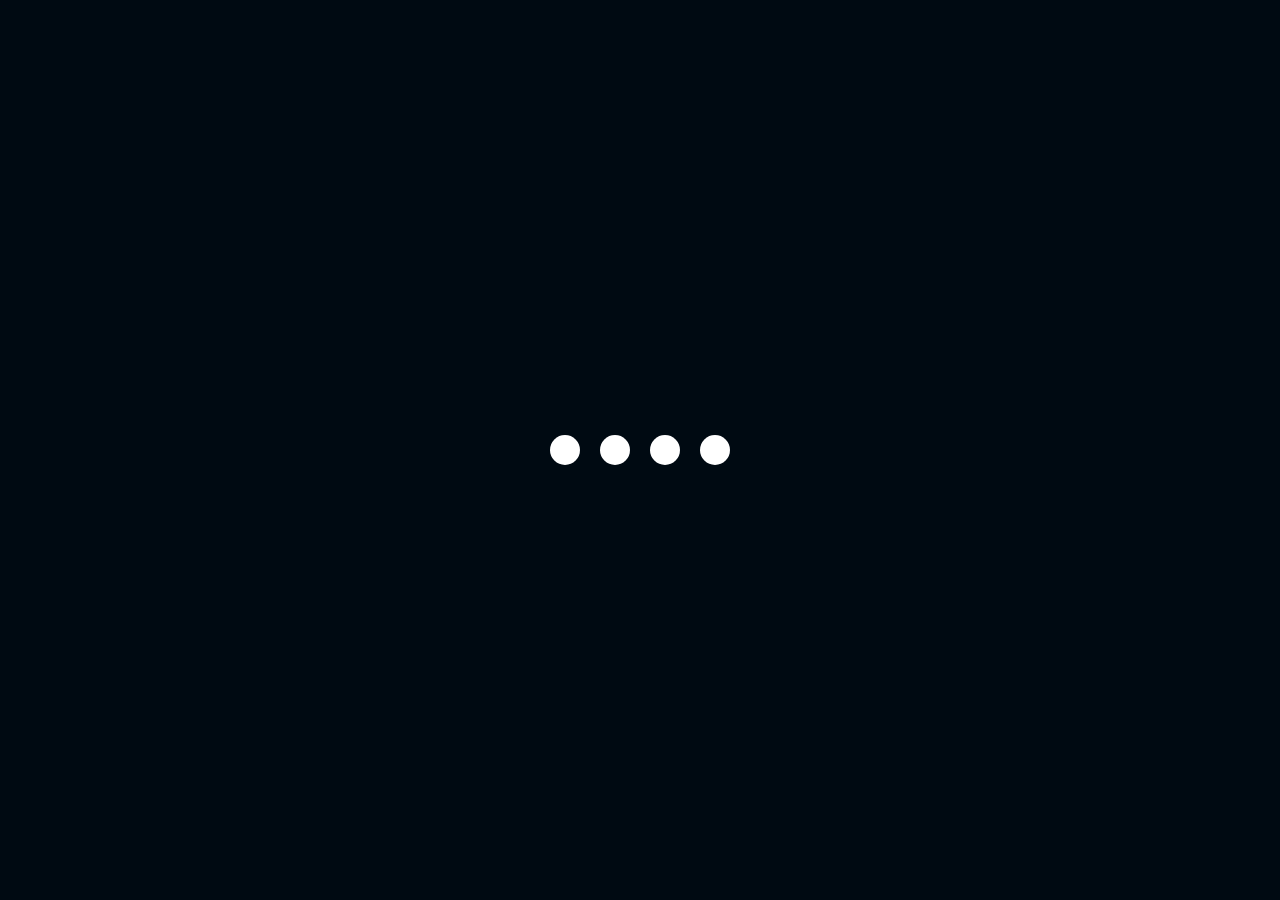
<file: 02.Loading Animation/index.html>
<html lang="en">
  <head>
    <meta charset="UTF-8" />
    <meta name="viewport" content="width=device-width, initial-scale=1.0" />
    <title>Loading Animation</title>
    <link rel="stylesheet" href="styles.css" />
  </head>
  <body>
    <section class="wrapper">
      <div class="loader">
        <div class="loading one"></div>
        <div class="loading two"></div>
        <div class="loading three"></div>
        <div class="loading four"></div>
      </div>
    </section>
  </body>
</html>
</file>
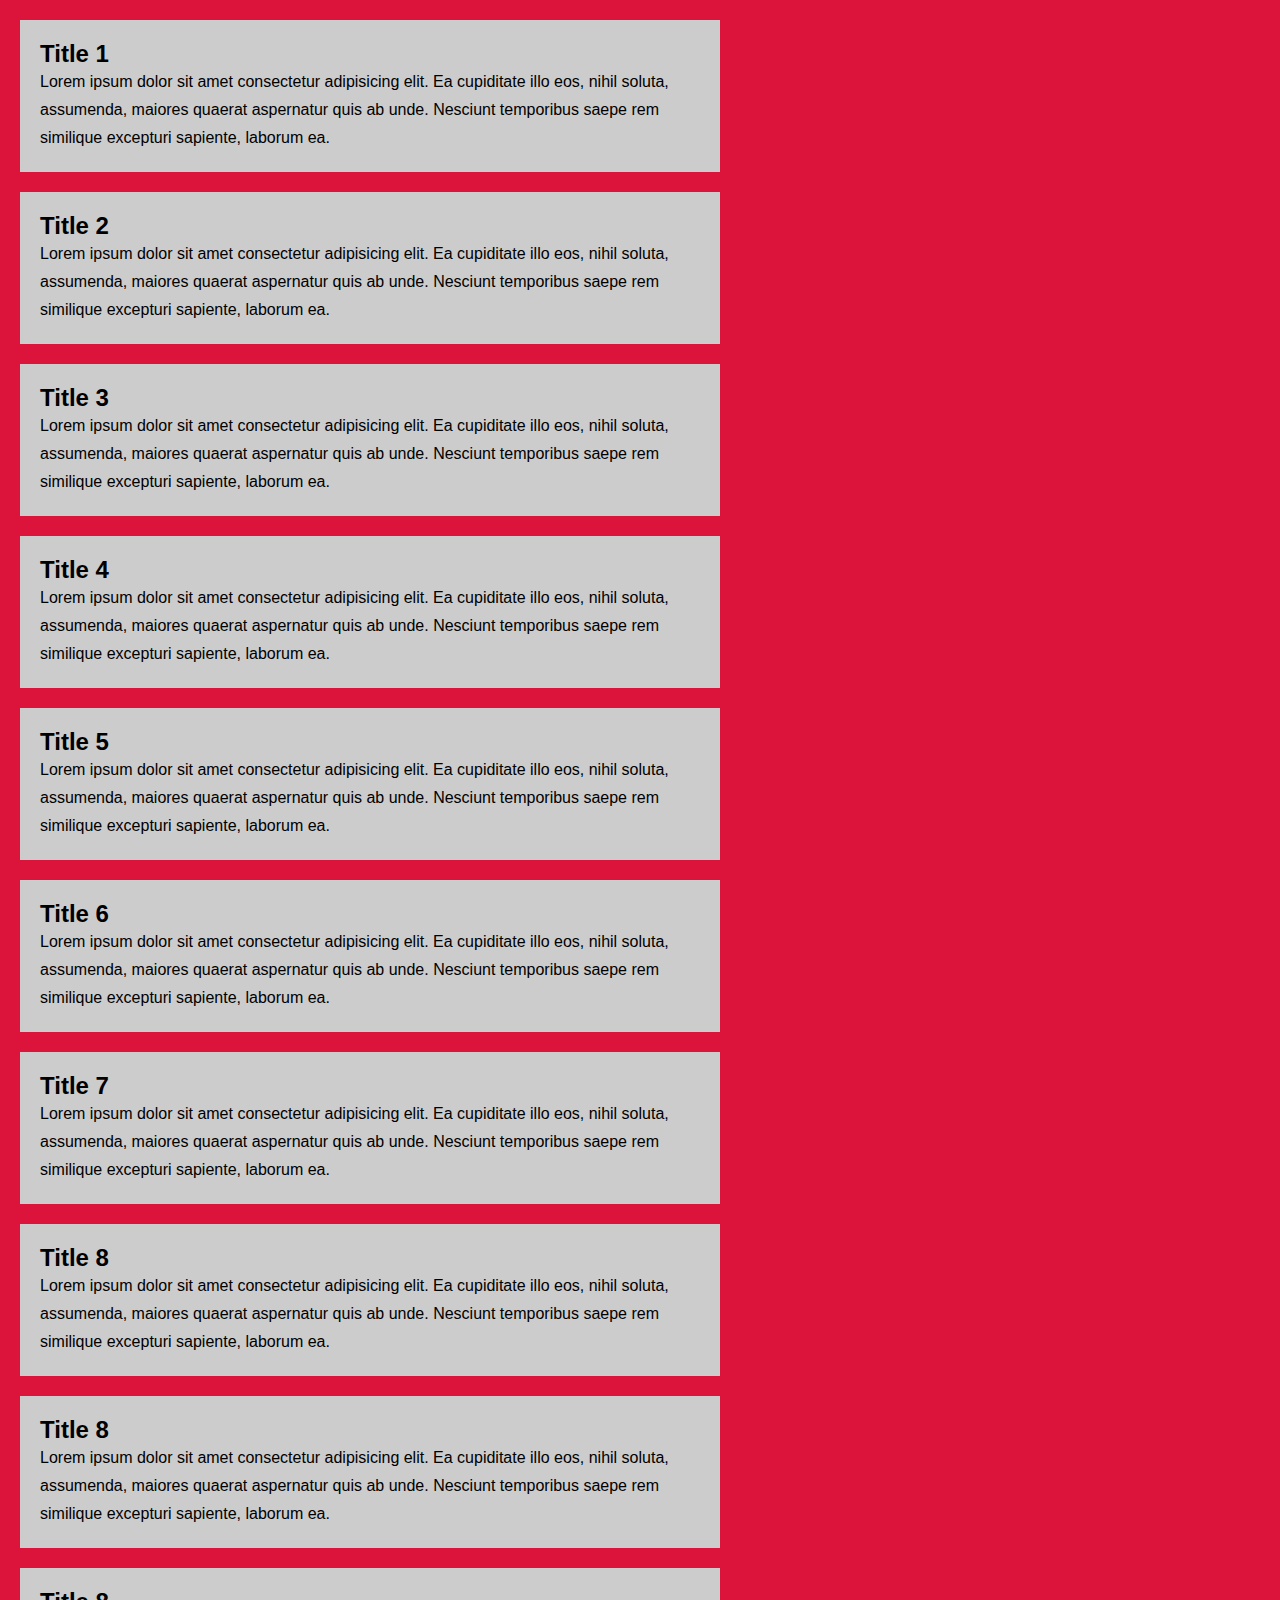
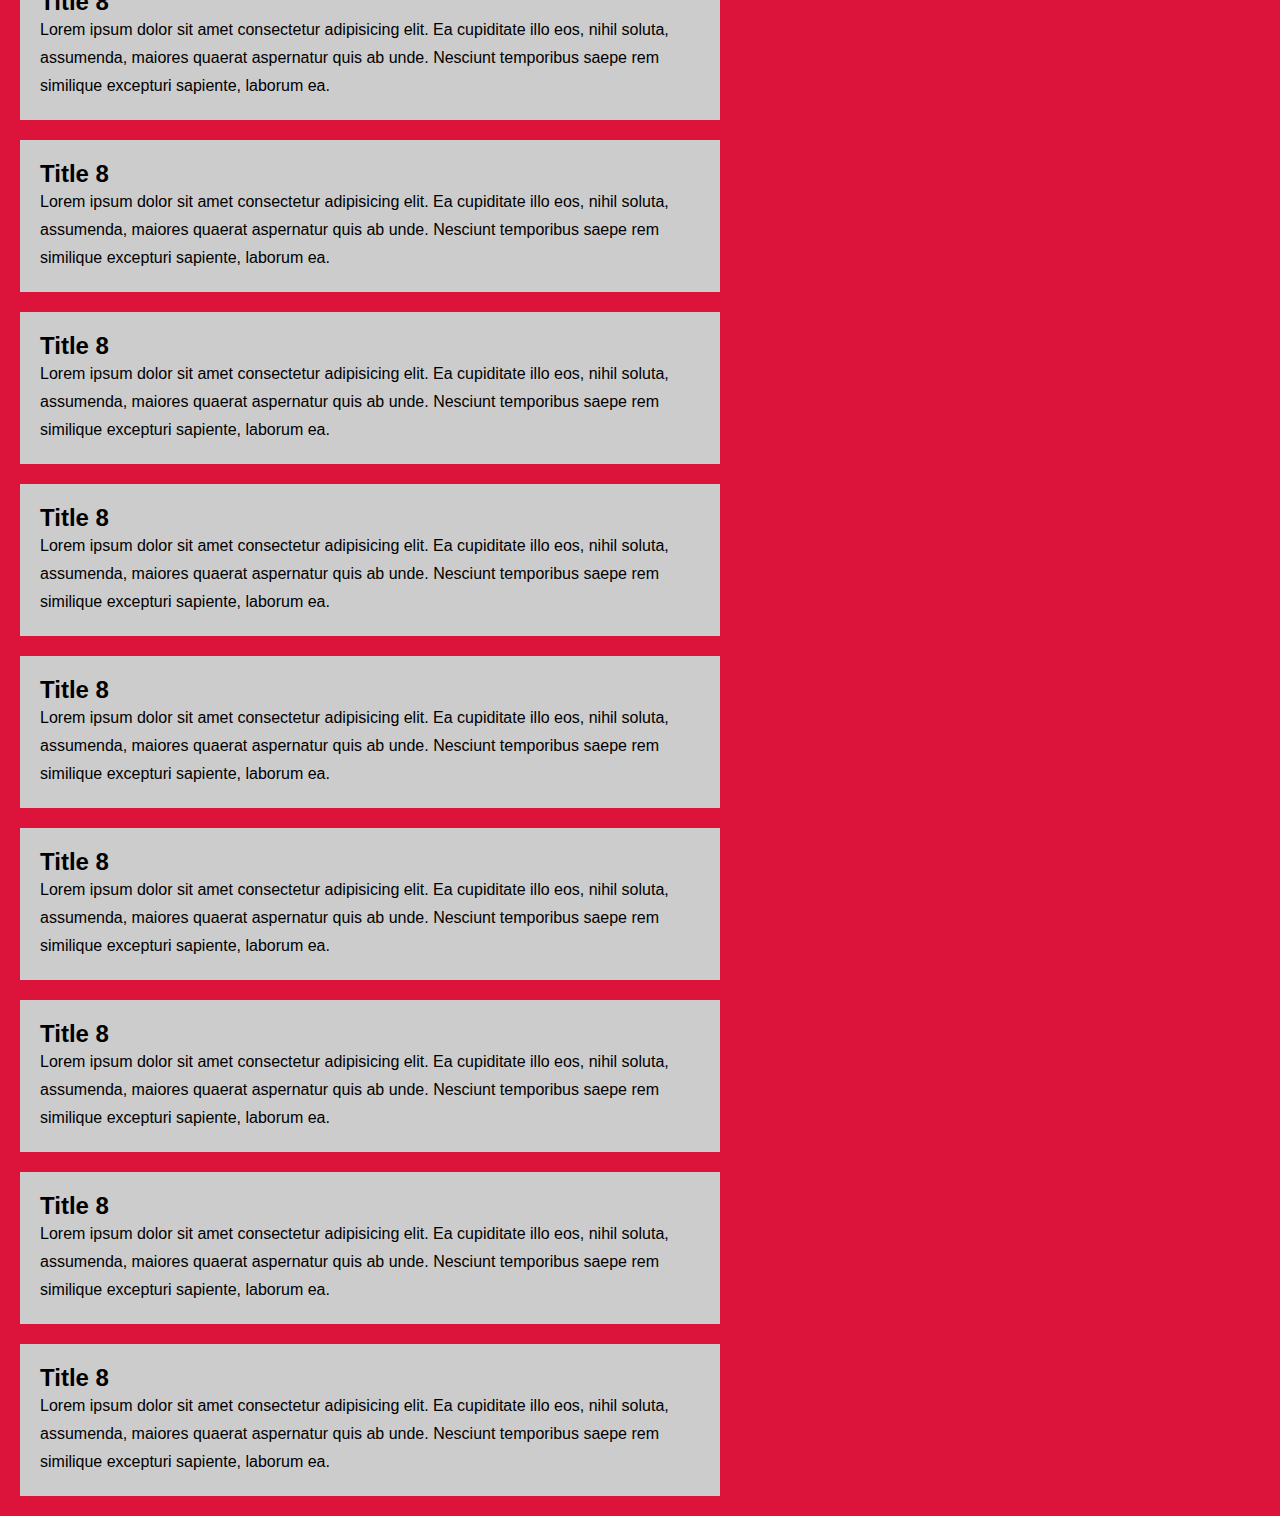
<file: 03.Custom Schrollbar/index.html>
<html lang="en">
  <head>
    <meta charset="UTF-8" />
    <meta http-equiv="X-UA-Compatible" content="IE=edge" />
    <meta name="viewport" content="width=device-width, initial-scale=1.0" />
    <title>Custom Scrollbar</title>
    <link rel="stylesheet" href="style.css" />
  </head>
  <body>
    <section>
      <div class="card">
        <h2 class="card-title">Title 1</h2>
        <p>
          Lorem ipsum dolor sit amet consectetur adipisicing elit. Ea cupiditate
          illo eos, nihil soluta, assumenda, maiores quaerat aspernatur quis ab
          unde. Nesciunt temporibus saepe rem similique excepturi sapiente,
          laborum ea.
        </p>
      </div>
      <div class="card">
        <h2 class="card-title">Title 2</h2>
        <p>
          Lorem ipsum dolor sit amet consectetur adipisicing elit. Ea cupiditate
          illo eos, nihil soluta, assumenda, maiores quaerat aspernatur quis ab
          unde. Nesciunt temporibus saepe rem similique excepturi sapiente,
          laborum ea.
        </p>
      </div>
      <div class="card">
        <h2 class="card-title">Title 3</h2>
        <p>
          Lorem ipsum dolor sit amet consectetur adipisicing elit. Ea cupiditate
          illo eos, nihil soluta, assumenda, maiores quaerat aspernatur quis ab
          unde. Nesciunt temporibus saepe rem similique excepturi sapiente,
          laborum ea.
        </p>
      </div>
      <div class="card">
        <h2 class="card-title">Title 4</h2>
        <p>
          Lorem ipsum dolor sit amet consectetur adipisicing elit. Ea cupiditate
          illo eos, nihil soluta, assumenda, maiores quaerat aspernatur quis ab
          unde. Nesciunt temporibus saepe rem similique excepturi sapiente,
          laborum ea.
        </p>
      </div>
      <div class="card">
        <h2 class="card-title">Title 5</h2>
        <p>
          Lorem ipsum dolor sit amet consectetur adipisicing elit. Ea cupiditate
          illo eos, nihil soluta, assumenda, maiores quaerat aspernatur quis ab
          unde. Nesciunt temporibus saepe rem similique excepturi sapiente,
          laborum ea.
        </p>
      </div>
      <div class="card">
        <h2 class="card-title">Title 6</h2>
        <p>
          Lorem ipsum dolor sit amet consectetur adipisicing elit. Ea cupiditate
          illo eos, nihil soluta, assumenda, maiores quaerat aspernatur quis ab
          unde. Nesciunt temporibus saepe rem similique excepturi sapiente,
          laborum ea.
        </p>
      </div>
      <div class="card">
        <h2 class="card-title">Title 7</h2>
        <p>
          Lorem ipsum dolor sit amet consectetur adipisicing elit. Ea cupiditate
          illo eos, nihil soluta, assumenda, maiores quaerat aspernatur quis ab
          unde. Nesciunt temporibus saepe rem similique excepturi sapiente,
          laborum ea.
        </p>
      </div>
      <div class="card">
        <h2 class="card-title">Title 8</h2>
        <p>
          Lorem ipsum dolor sit amet consectetur adipisicing elit. Ea cupiditate
          illo eos, nihil soluta, assumenda, maiores quaerat aspernatur quis ab
          unde. Nesciunt temporibus saepe rem similique excepturi sapiente,
          laborum ea.
        </p>
      </div>
      <div class="card">
        <h2 class="card-title">Title 8</h2>
        <p>
          Lorem ipsum dolor sit amet consectetur adipisicing elit. Ea cupiditate
          illo eos, nihil soluta, assumenda, maiores quaerat aspernatur quis ab
          unde. Nesciunt temporibus saepe rem similique excepturi sapiente,
          laborum ea.
        </p>
      </div>
      <div class="card">
        <h2 class="card-title">Title 8</h2>
        <p>
          Lorem ipsum dolor sit amet consectetur adipisicing elit. Ea cupiditate
          illo eos, nihil soluta, assumenda, maiores quaerat aspernatur quis ab
          unde. Nesciunt temporibus saepe rem similique excepturi sapiente,
          laborum ea.
        </p>
      </div>
      <div class="card">
        <h2 class="card-title">Title 8</h2>
        <p>
          Lorem ipsum dolor sit amet consectetur adipisicing elit. Ea cupiditate
          illo eos, nihil soluta, assumenda, maiores quaerat aspernatur quis ab
          unde. Nesciunt temporibus saepe rem similique excepturi sapiente,
          laborum ea.
        </p>
      </div>
      <div class="card">
        <h2 class="card-title">Title 8</h2>
        <p>
          Lorem ipsum dolor sit amet consectetur adipisicing elit. Ea cupiditate
          illo eos, nihil soluta, assumenda, maiores quaerat aspernatur quis ab
          unde. Nesciunt temporibus saepe rem similique excepturi sapiente,
          laborum ea.
        </p>
      </div>
      <div class="card">
        <h2 class="card-title">Title 8</h2>
        <p>
          Lorem ipsum dolor sit amet consectetur adipisicing elit. Ea cupiditate
          illo eos, nihil soluta, assumenda, maiores quaerat aspernatur quis ab
          unde. Nesciunt temporibus saepe rem similique excepturi sapiente,
          laborum ea.
        </p>
      </div>
      <div class="card">
        <h2 class="card-title">Title 8</h2>
        <p>
          Lorem ipsum dolor sit amet consectetur adipisicing elit. Ea cupiditate
          illo eos, nihil soluta, assumenda, maiores quaerat aspernatur quis ab
          unde. Nesciunt temporibus saepe rem similique excepturi sapiente,
          laborum ea.
        </p>
      </div>
      <div class="card">
        <h2 class="card-title">Title 8</h2>
        <p>
          Lorem ipsum dolor sit amet consectetur adipisicing elit. Ea cupiditate
          illo eos, nihil soluta, assumenda, maiores quaerat aspernatur quis ab
          unde. Nesciunt temporibus saepe rem similique excepturi sapiente,
          laborum ea.
        </p>
      </div>
      <div class="card">
        <h2 class="card-title">Title 8</h2>
        <p>
          Lorem ipsum dolor sit amet consectetur adipisicing elit. Ea cupiditate
          illo eos, nihil soluta, assumenda, maiores quaerat aspernatur quis ab
          unde. Nesciunt temporibus saepe rem similique excepturi sapiente,
          laborum ea.
        </p>
      </div>
      <div class="card">
        <h2 class="card-title">Title 8</h2>
        <p>
          Lorem ipsum dolor sit amet consectetur adipisicing elit. Ea cupiditate
          illo eos, nihil soluta, assumenda, maiores quaerat aspernatur quis ab
          unde. Nesciunt temporibus saepe rem similique excepturi sapiente,
          laborum ea.
        </p>
      </div>
      <div class="card">
        <h2 class="card-title">Title 8</h2>
        <p>
          Lorem ipsum dolor sit amet consectetur adipisicing elit. Ea cupiditate
          illo eos, nihil soluta, assumenda, maiores quaerat aspernatur quis ab
          unde. Nesciunt temporibus saepe rem similique excepturi sapiente,
          laborum ea.
        </p>
      </div>
    </section>
  </body>
</html>
</file>
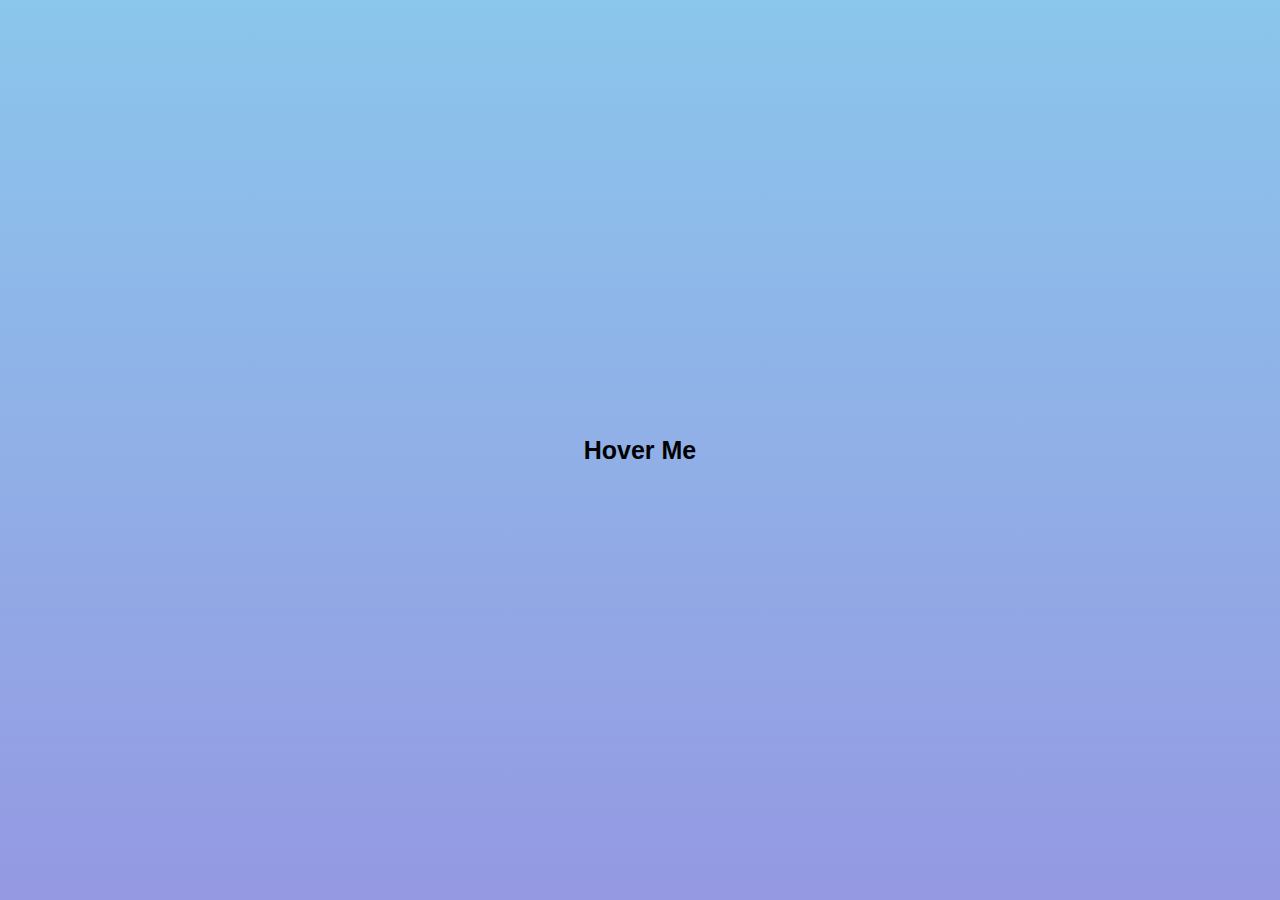
<file: 09.Tooltip/index.html>
<html lang="en">
  <head>
    <meta charset="UTF-8" />
    <meta http-equiv="X-UA-Compatible" content="IE=edge" />
    <meta name="viewport" content="width=device-width, initial-scale=1.0" />
    <title>Tooltip</title>
    <link rel="stylesheet" href="style.css" />
  </head>
  <body>
    <div id="container">
      <span id="tooltip-content">Tooltip Text</span>
      <span>Hover Me</span>
    </div>
  </body>
</html>
</file>
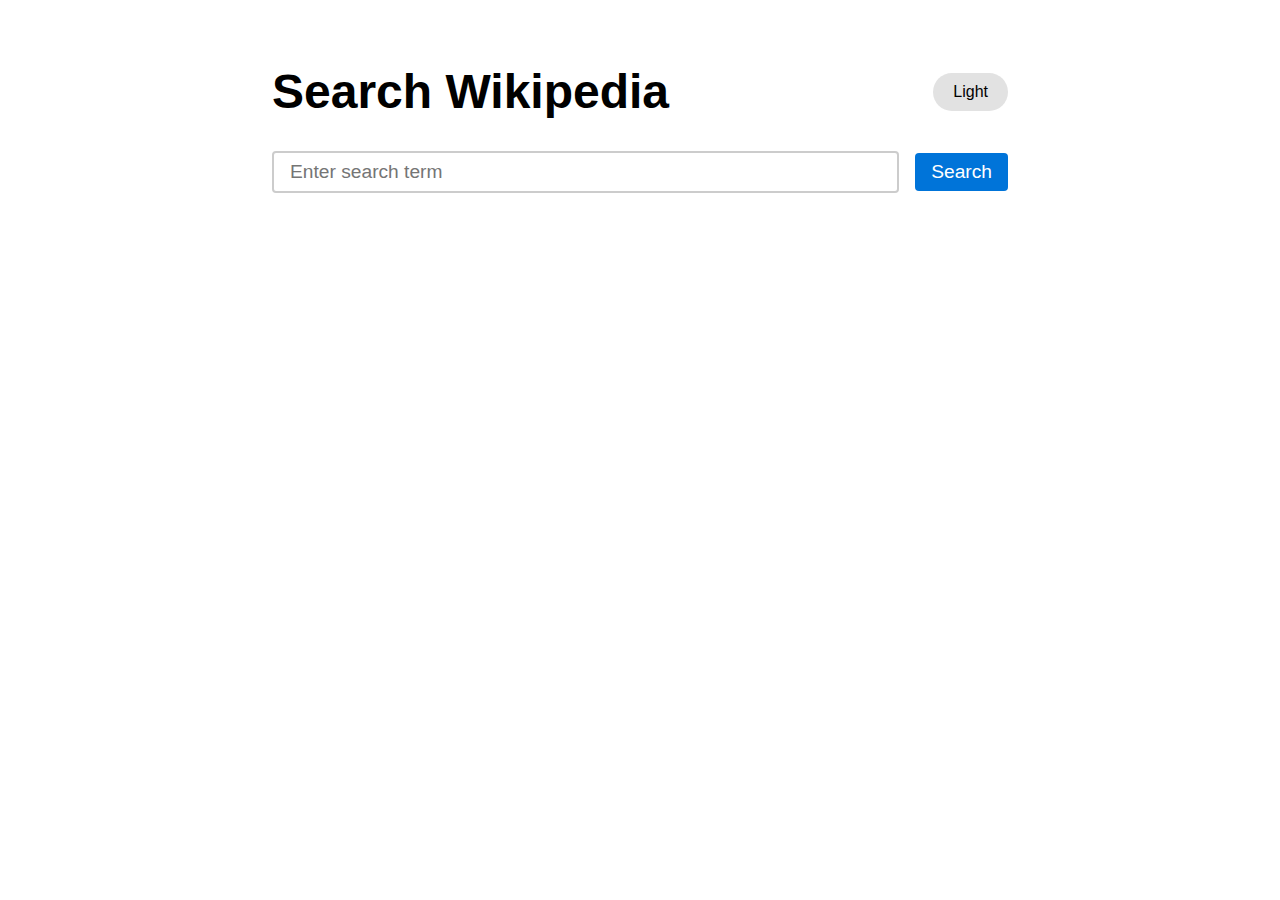
<file: 10. Wikipedia Clone/index.html>
<html lang="en">
  <head>
    <meta charset="UTF-8" />
    <meta name="viewport" content="width=device-width, initial-scale=1.0" />
    <title>Wiki Clone</title>
    <link rel="stylesheet" href="style.css" />
  </head>
  <body>
    <div class="container">
      <div class="header-container">
        <h1>Search Wikipedia</h1>
        <span id="theme-toggler">Light</span>
      </div>

      <form id="search-form">
        <input type="text" id="search-input" placeholder="Enter search term" />
        <button type="submit">Search</button>
      </form>

      <div id="search-results"></div>
    </div>

    <script src="app.js"></script>
  </body>
</html>
</file>
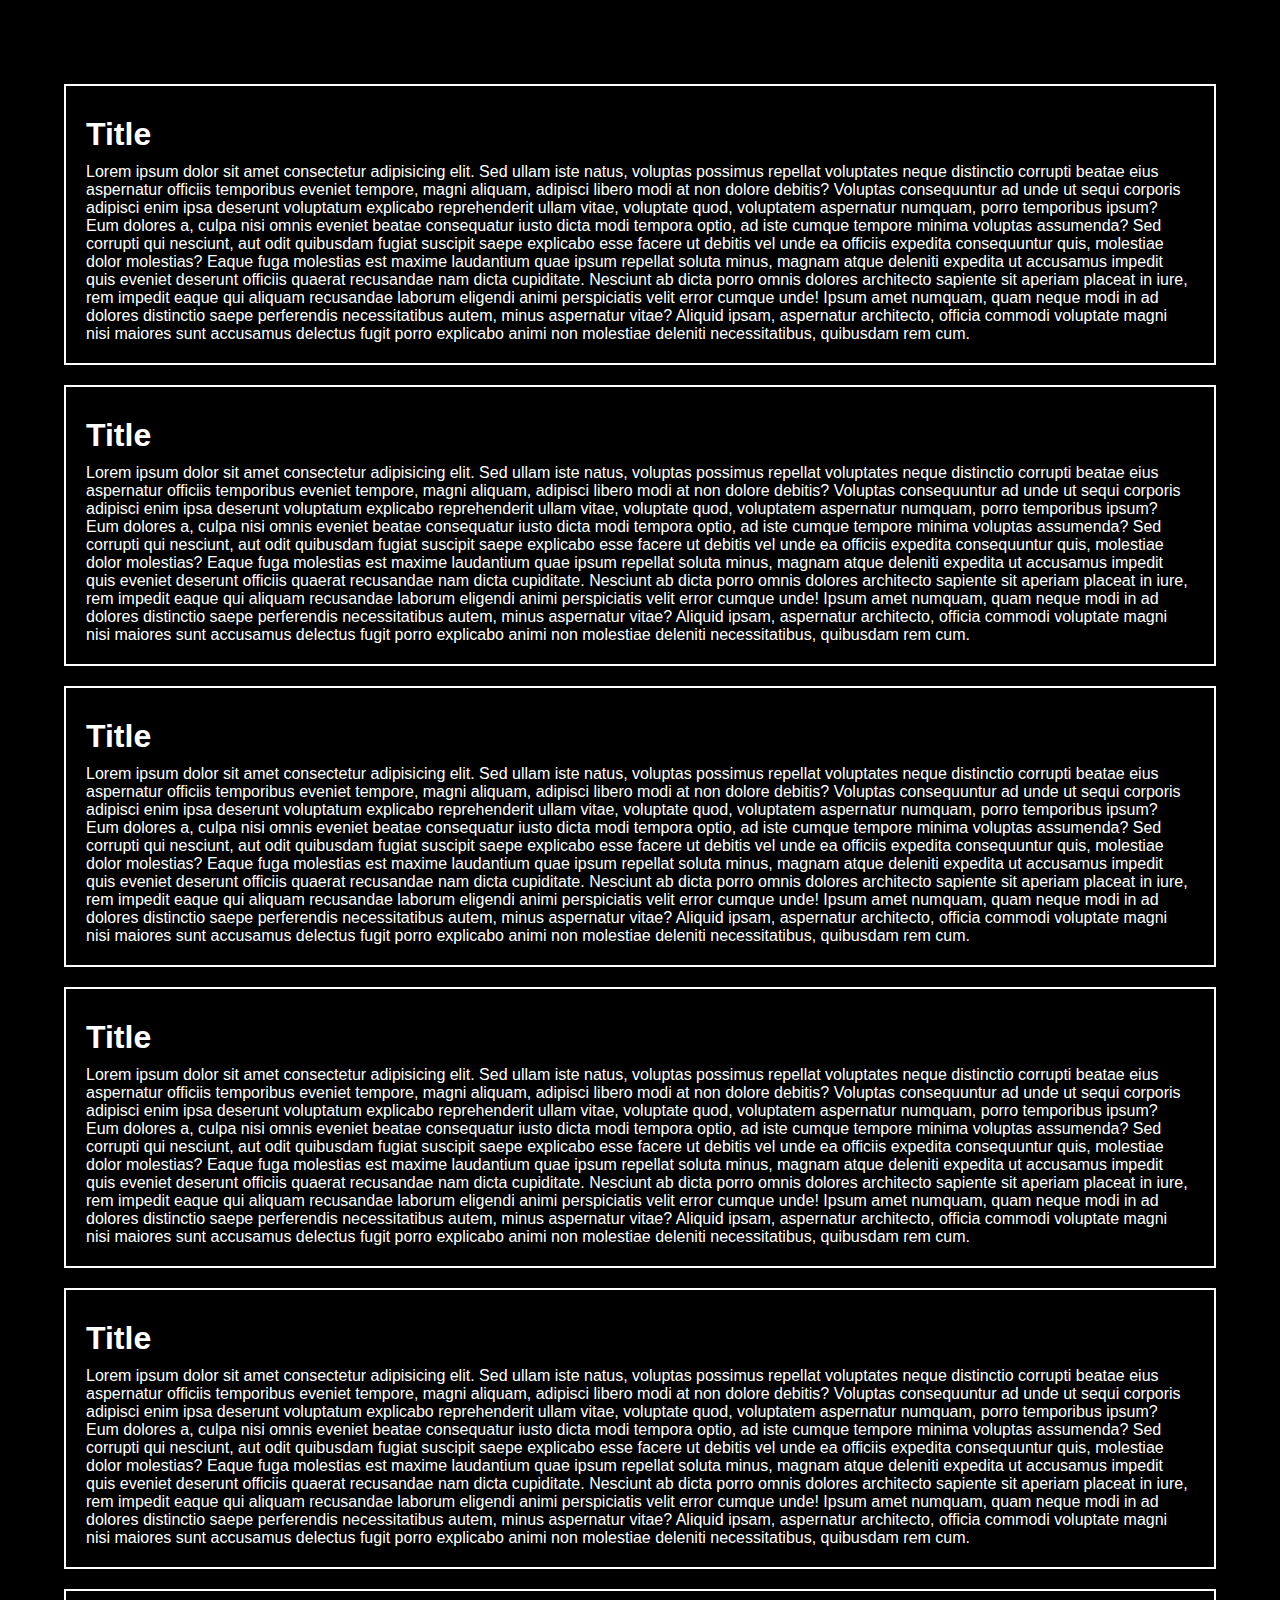
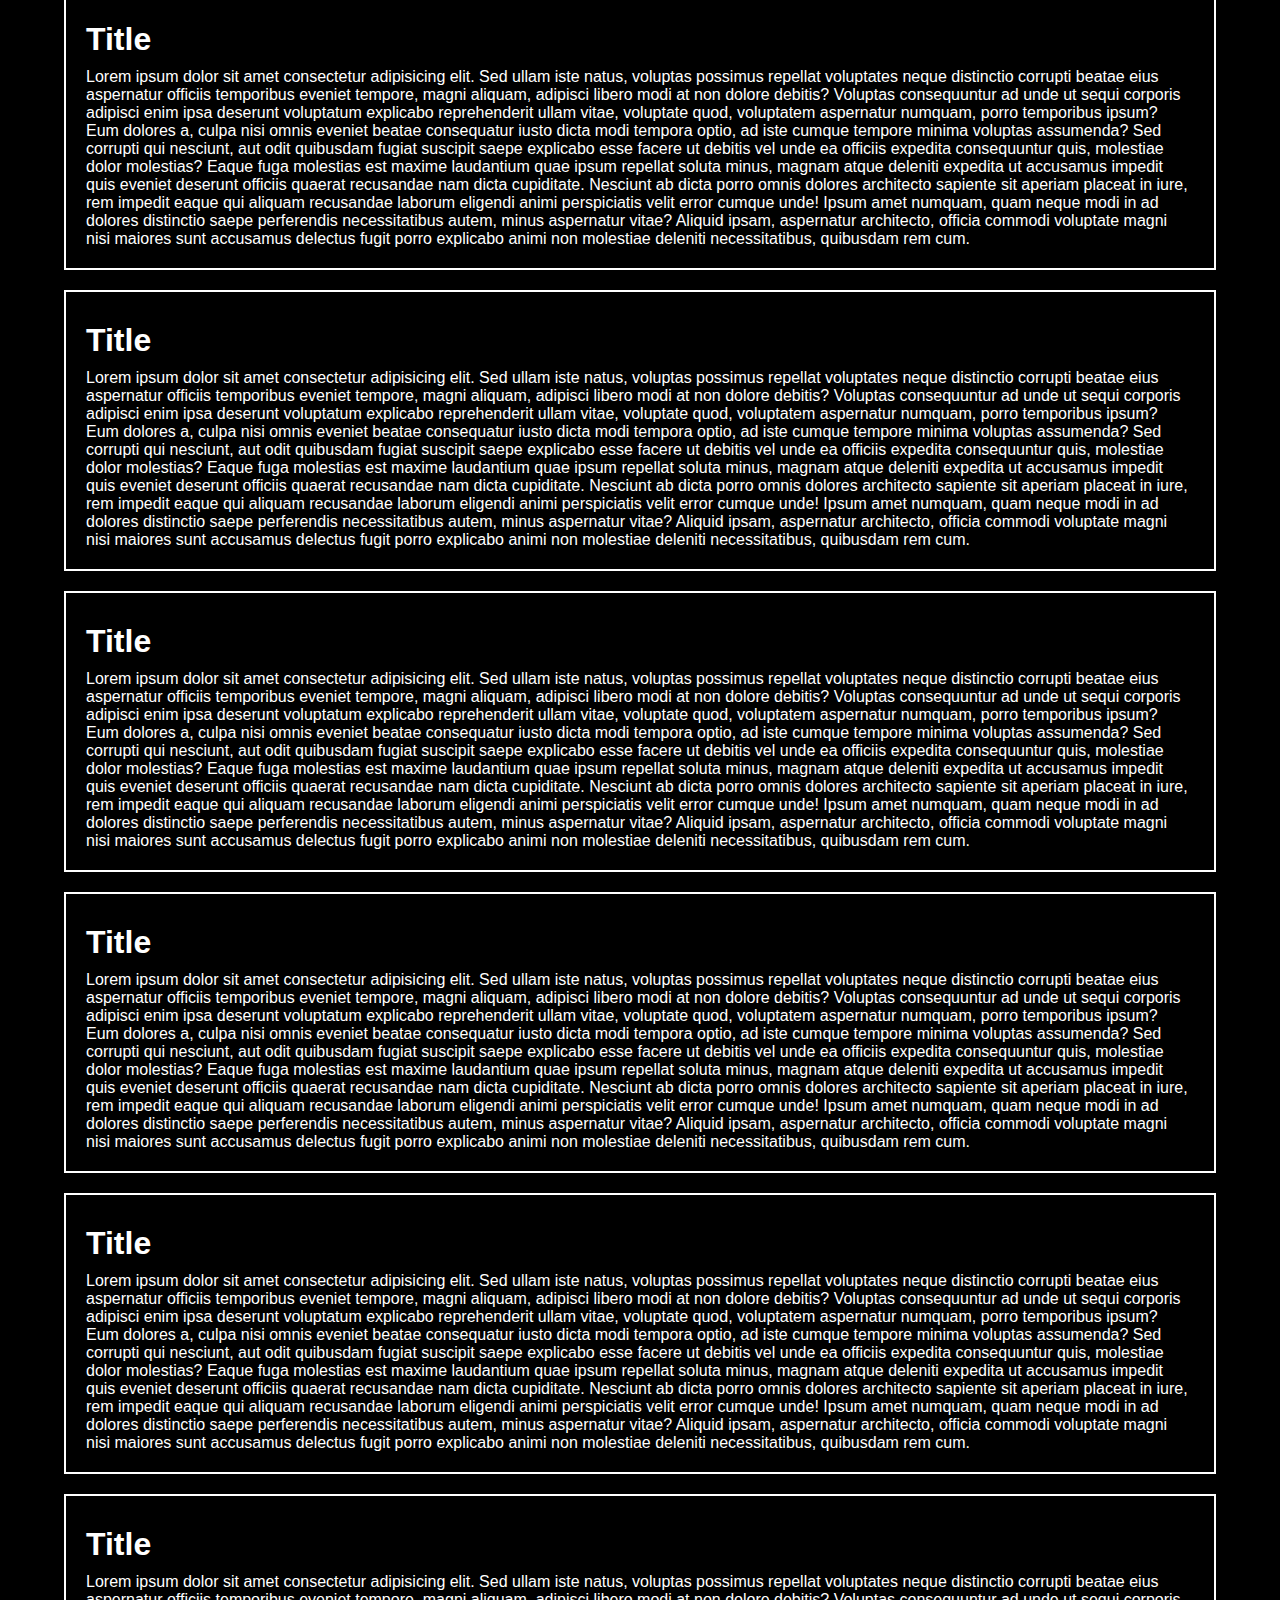
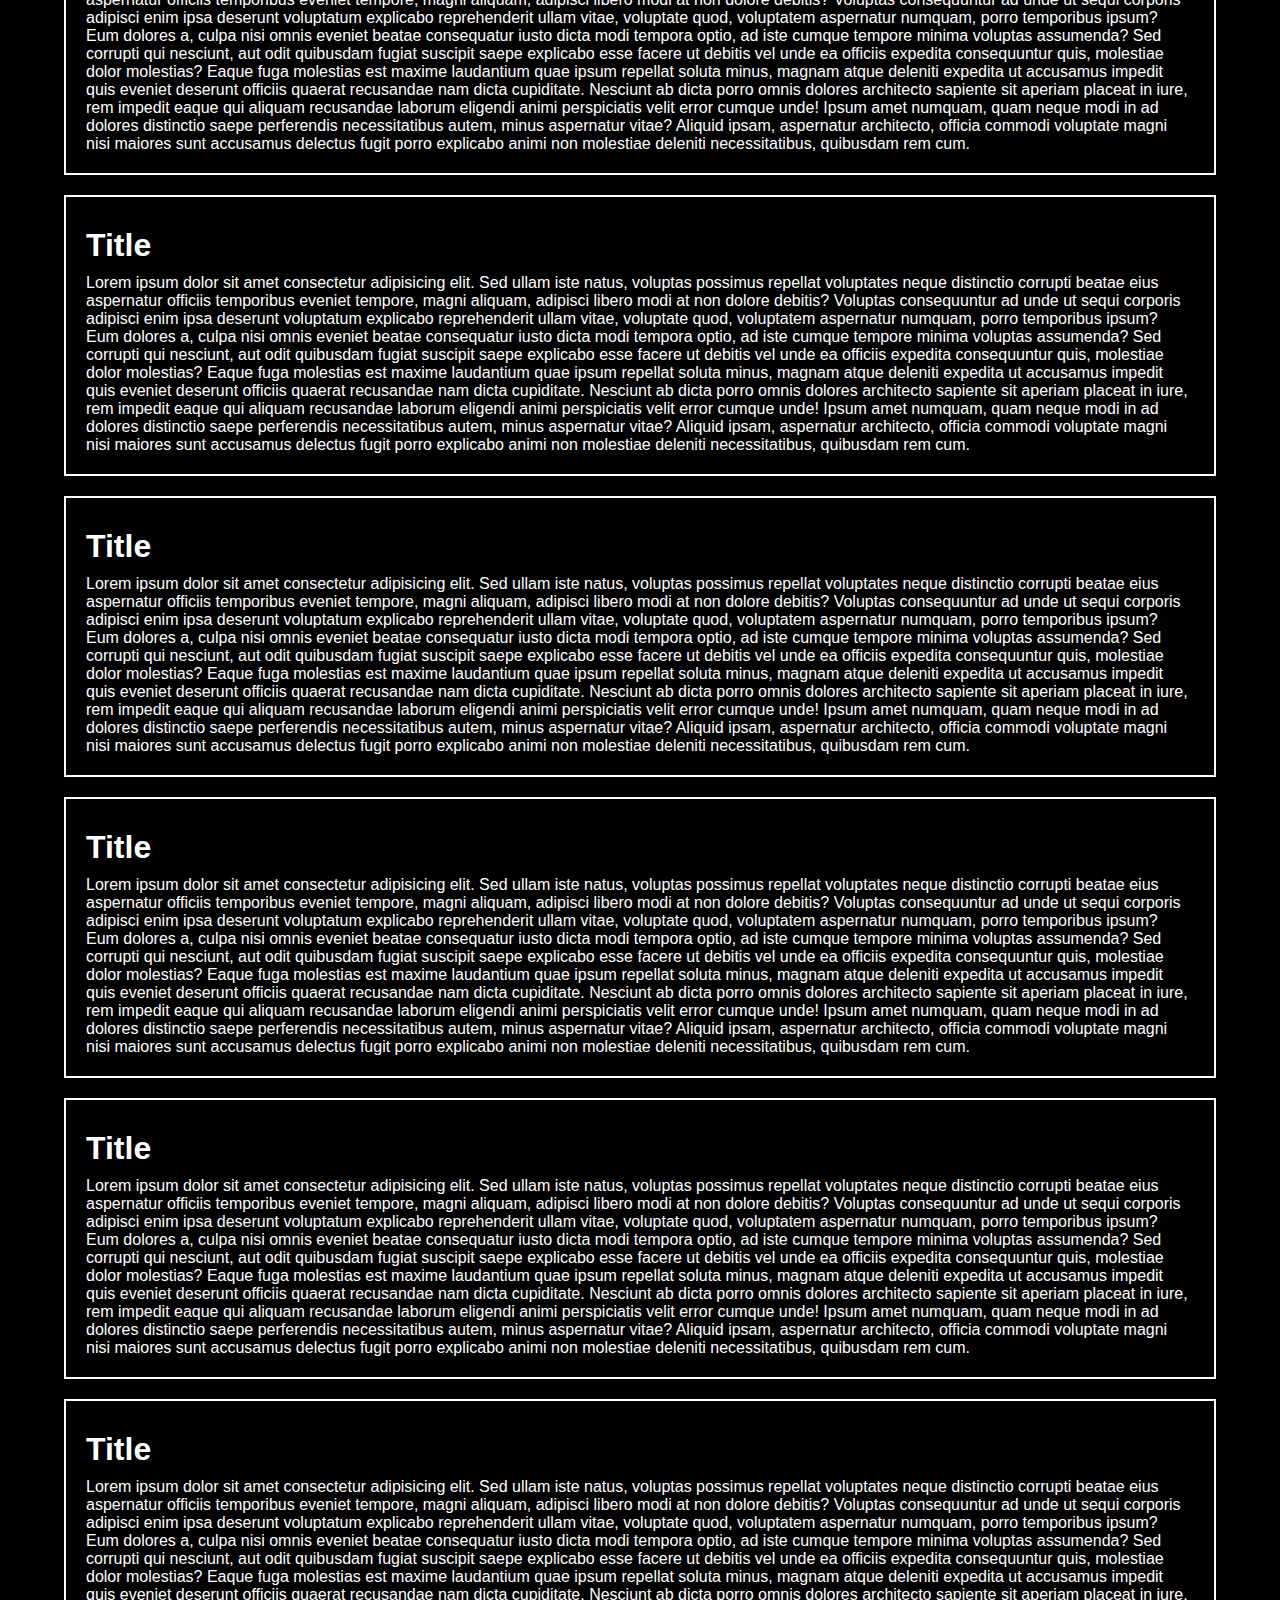
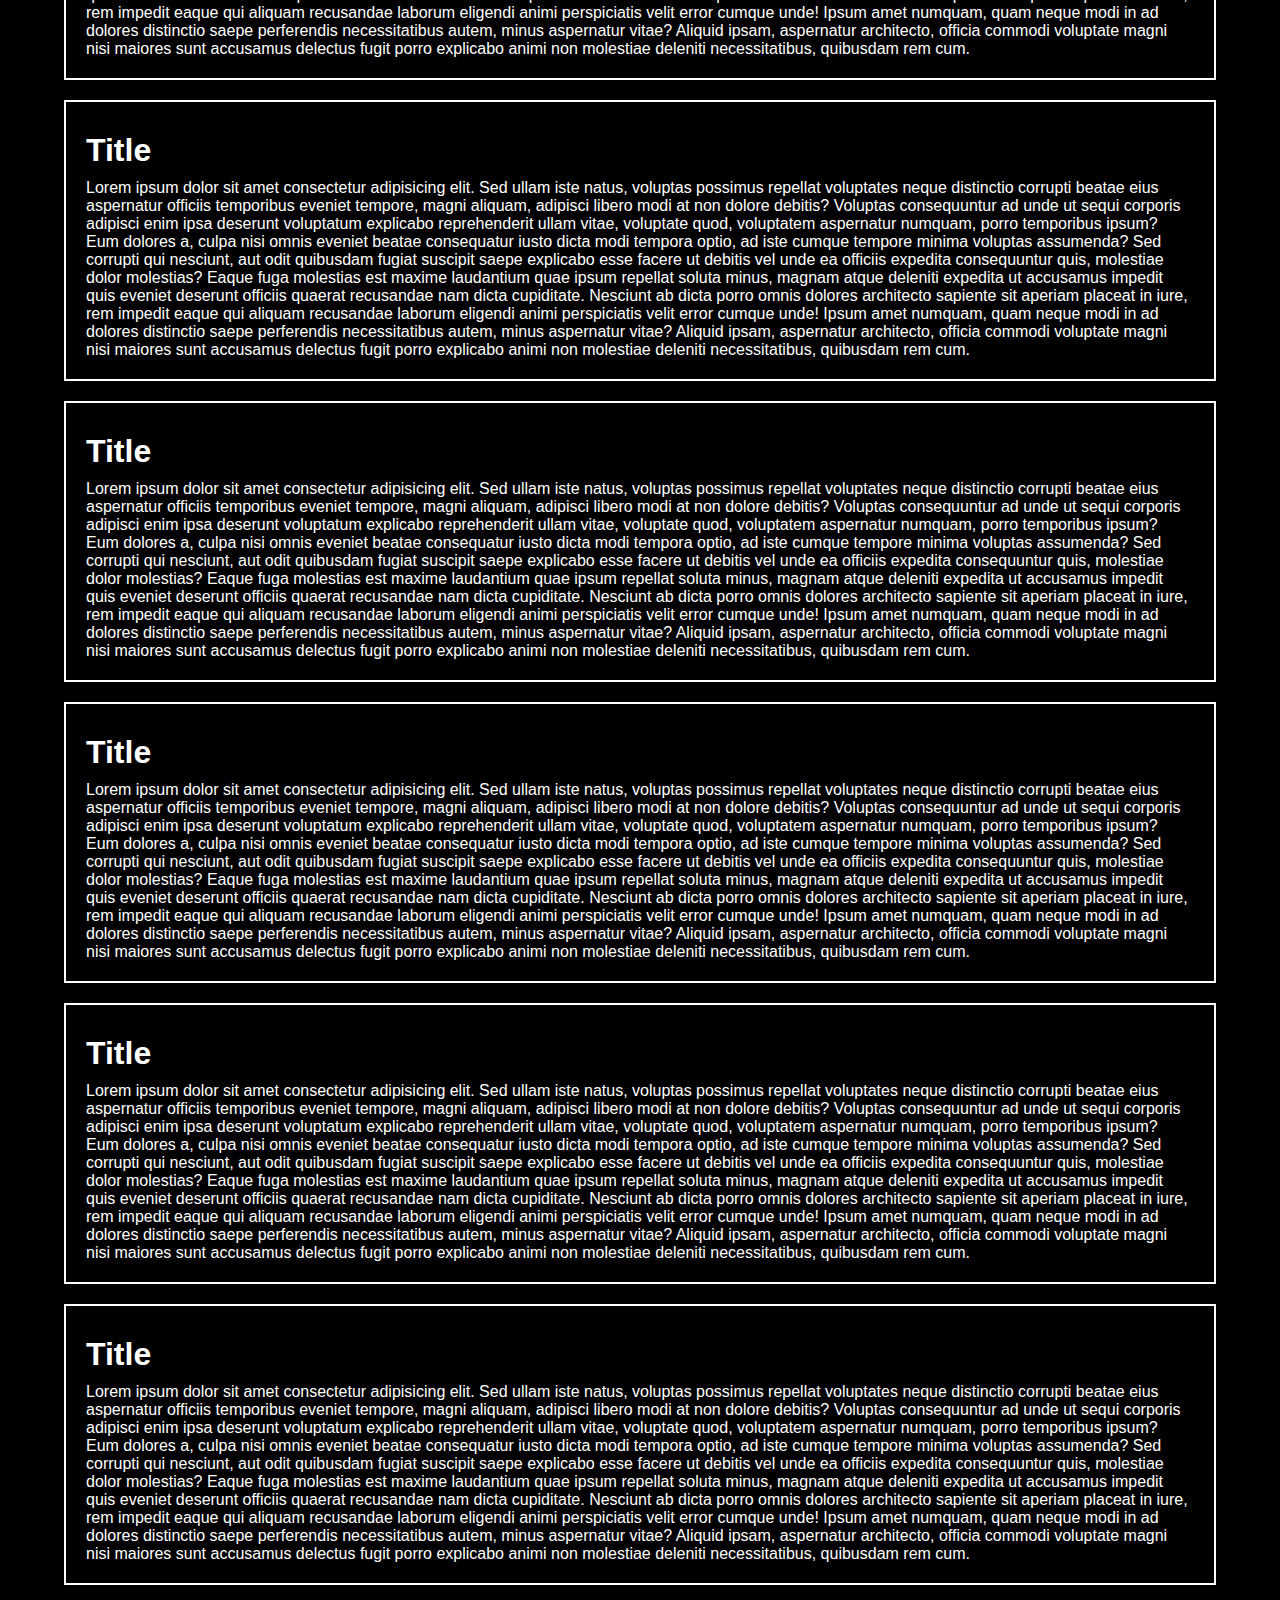
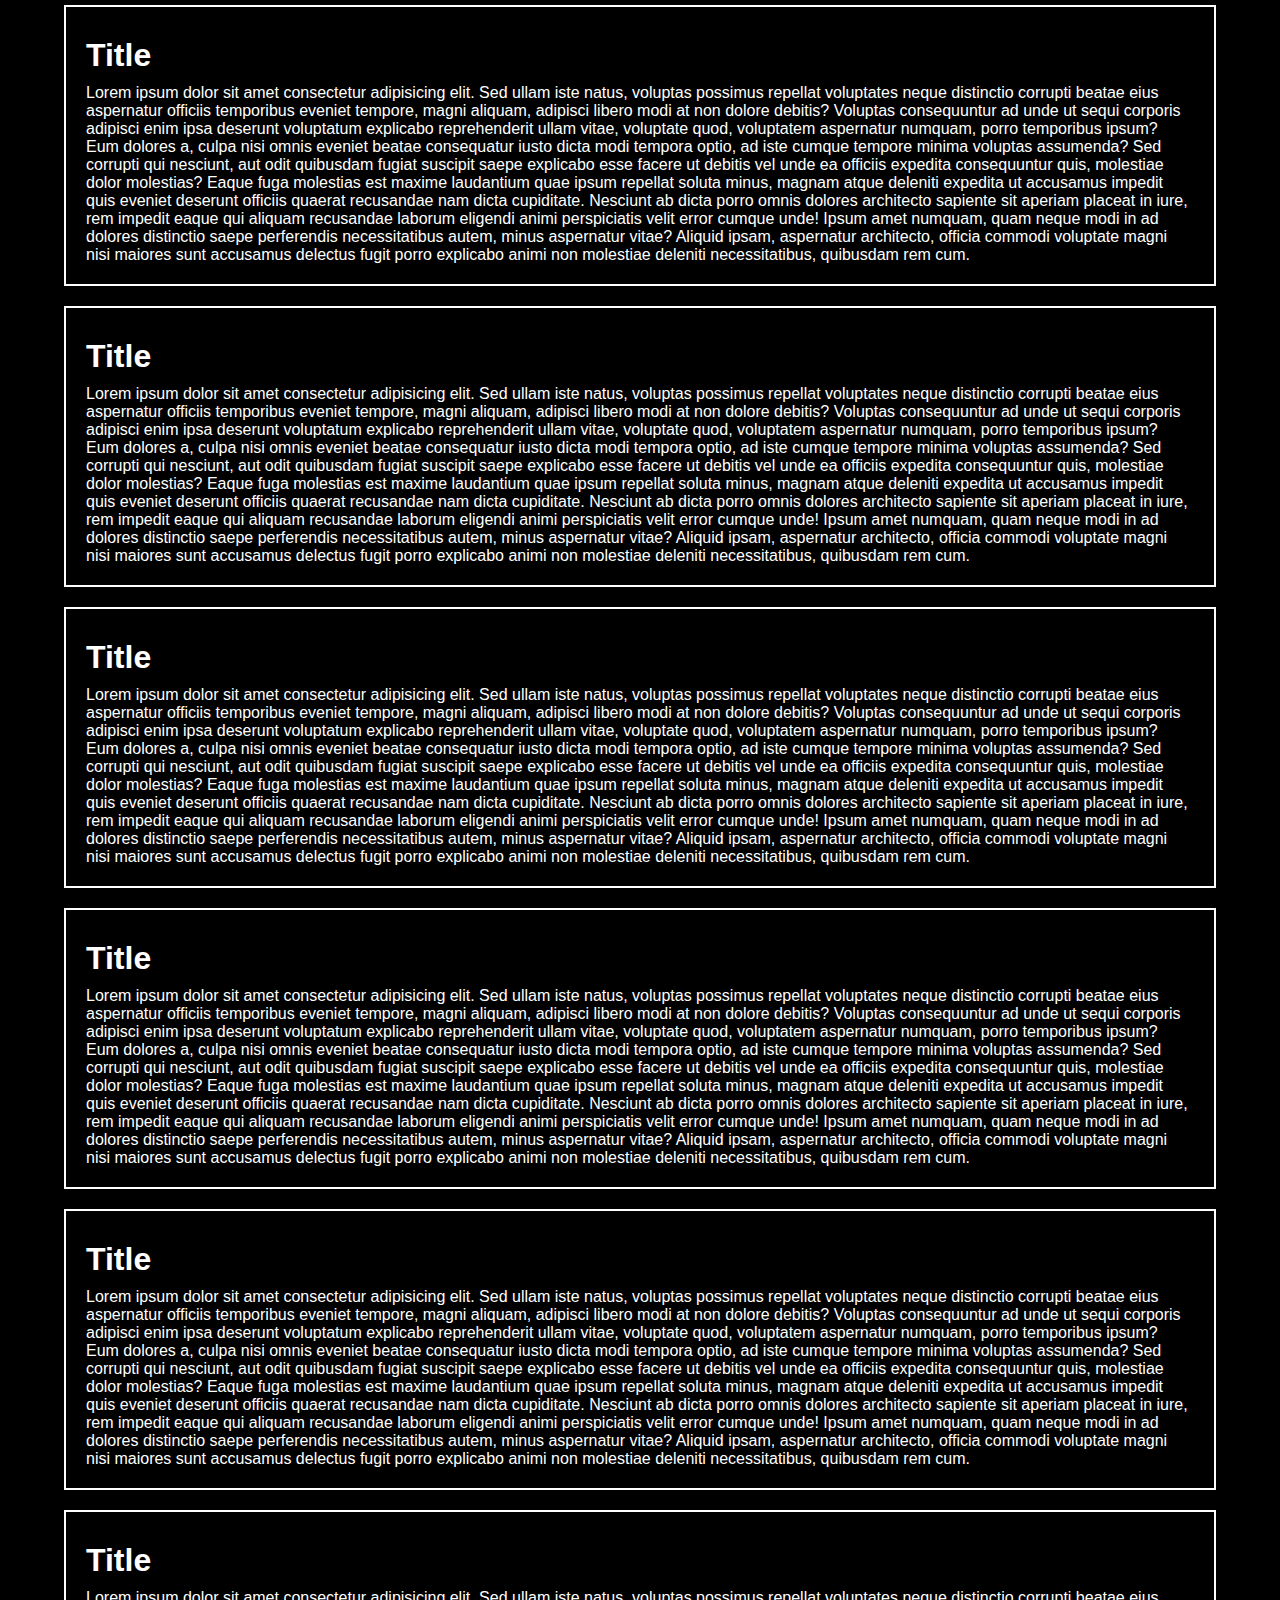
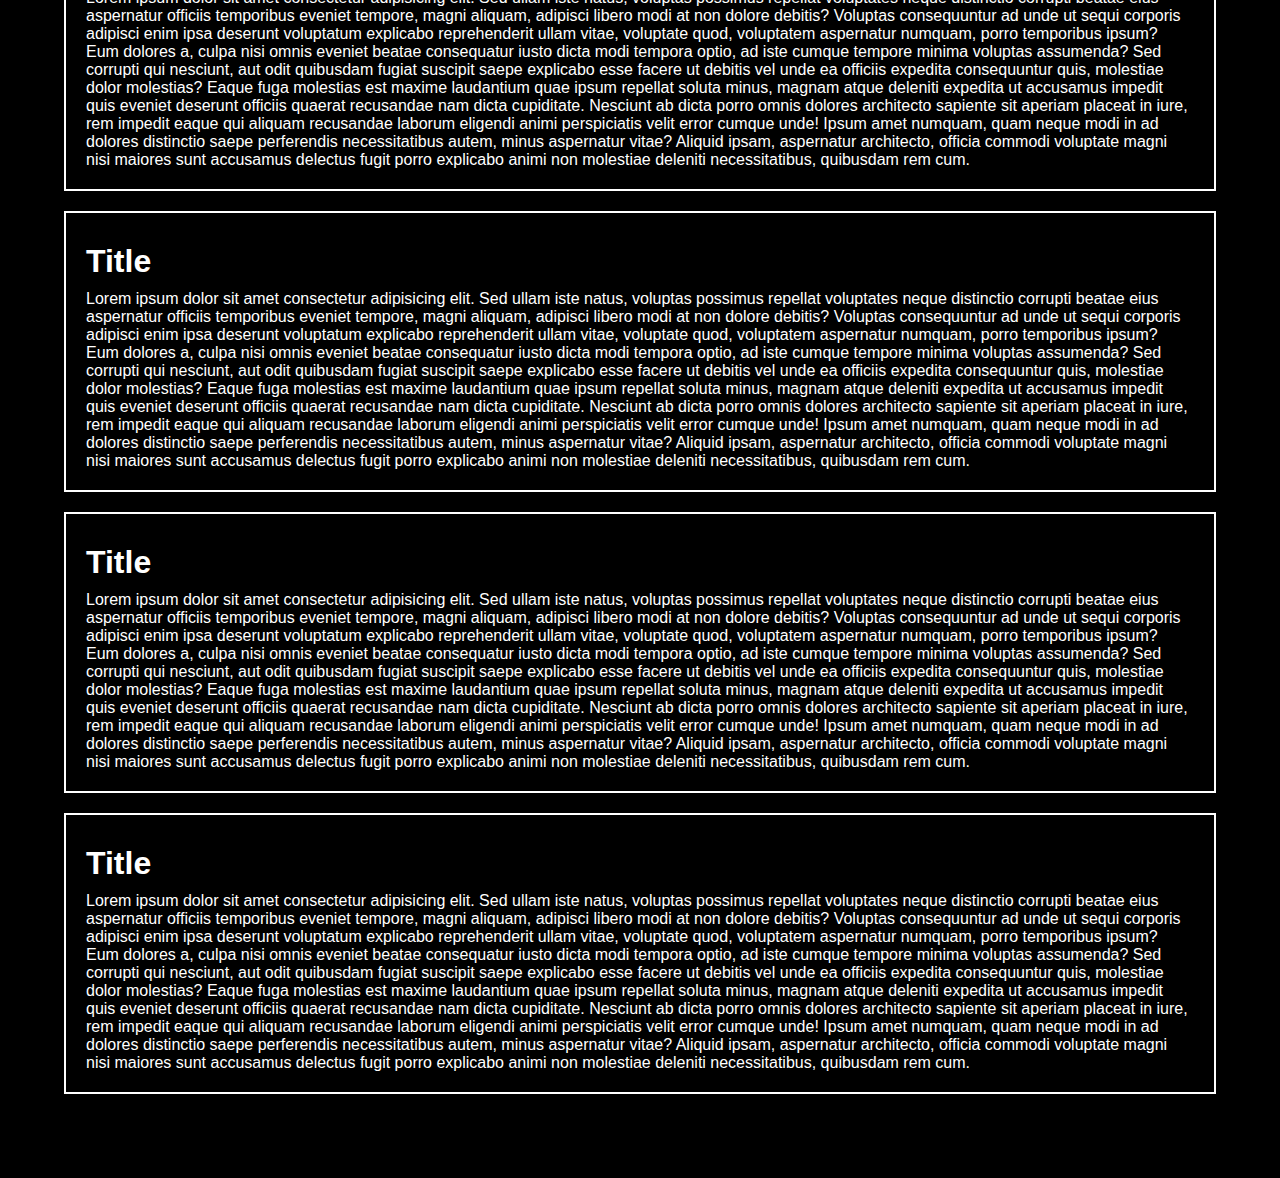
<file: 13.Page Scroll Indicator/index.html>
<!DOCTYPE html>
<html>
  <head>
    <meta charset="utf-8" />
    <meta http-equiv="X-UA-Compatible" content="IE=edge" />
    <meta name="viewport" content="width=device-width,initial-scale=1.0" />
    <title>Page Scroll Indicator</title>
    <link rel="stylesheet" href="style.css" />
  </head>
  <body>
    <div class="content">
      <!-- (section>h1{Title}+p{lorem200})*30 -->
      <section>
        <h1>Title</h1>
        <p>Lorem ipsum dolor sit amet consectetur adipisicing elit. Sed ullam iste natus, voluptas possimus repellat voluptates neque distinctio corrupti beatae eius aspernatur officiis temporibus eveniet tempore, magni aliquam, adipisci libero modi at non dolore debitis? Voluptas consequuntur ad unde ut sequi corporis adipisci enim ipsa deserunt voluptatum explicabo reprehenderit ullam vitae, voluptate quod, voluptatem aspernatur numquam, porro temporibus ipsum? Eum dolores a, culpa nisi omnis eveniet beatae consequatur iusto dicta modi tempora optio, ad iste cumque tempore minima voluptas assumenda? Sed corrupti qui nesciunt, aut odit quibusdam fugiat suscipit saepe explicabo esse facere ut debitis vel unde ea officiis expedita consequuntur quis, molestiae dolor molestias? Eaque fuga molestias est maxime laudantium quae ipsum repellat soluta minus, magnam atque deleniti expedita ut accusamus impedit quis eveniet deserunt officiis quaerat recusandae nam dicta cupiditate. Nesciunt ab dicta porro omnis dolores architecto sapiente sit aperiam placeat in iure, rem impedit eaque qui aliquam recusandae laborum eligendi animi perspiciatis velit error cumque unde! Ipsum amet numquam, quam neque modi in ad dolores distinctio saepe perferendis necessitatibus autem, minus aspernatur vitae? Aliquid ipsam, aspernatur architecto, officia commodi voluptate magni nisi maiores sunt accusamus delectus fugit porro explicabo animi non molestiae deleniti necessitatibus, quibusdam rem cum.</p>
      </section>
      <section>
        <h1>Title</h1>
        <p>Lorem ipsum dolor sit amet consectetur adipisicing elit. Sed ullam iste natus, voluptas possimus repellat voluptates neque distinctio corrupti beatae eius aspernatur officiis temporibus eveniet tempore, magni aliquam, adipisci libero modi at non dolore debitis? Voluptas consequuntur ad unde ut sequi corporis adipisci enim ipsa deserunt voluptatum explicabo reprehenderit ullam vitae, voluptate quod, voluptatem aspernatur numquam, porro temporibus ipsum? Eum dolores a, culpa nisi omnis eveniet beatae consequatur iusto dicta modi tempora optio, ad iste cumque tempore minima voluptas assumenda? Sed corrupti qui nesciunt, aut odit quibusdam fugiat suscipit saepe explicabo esse facere ut debitis vel unde ea officiis expedita consequuntur quis, molestiae dolor molestias? Eaque fuga molestias est maxime laudantium quae ipsum repellat soluta minus, magnam atque deleniti expedita ut accusamus impedit quis eveniet deserunt officiis quaerat recusandae nam dicta cupiditate. Nesciunt ab dicta porro omnis dolores architecto sapiente sit aperiam placeat in iure, rem impedit eaque qui aliquam recusandae laborum eligendi animi perspiciatis velit error cumque unde! Ipsum amet numquam, quam neque modi in ad dolores distinctio saepe perferendis necessitatibus autem, minus aspernatur vitae? Aliquid ipsam, aspernatur architecto, officia commodi voluptate magni nisi maiores sunt accusamus delectus fugit porro explicabo animi non molestiae deleniti necessitatibus, quibusdam rem cum.</p>
      </section>
      <section>
        <h1>Title</h1>
        <p>Lorem ipsum dolor sit amet consectetur adipisicing elit. Sed ullam iste natus, voluptas possimus repellat voluptates neque distinctio corrupti beatae eius aspernatur officiis temporibus eveniet tempore, magni aliquam, adipisci libero modi at non dolore debitis? Voluptas consequuntur ad unde ut sequi corporis adipisci enim ipsa deserunt voluptatum explicabo reprehenderit ullam vitae, voluptate quod, voluptatem aspernatur numquam, porro temporibus ipsum? Eum dolores a, culpa nisi omnis eveniet beatae consequatur iusto dicta modi tempora optio, ad iste cumque tempore minima voluptas assumenda? Sed corrupti qui nesciunt, aut odit quibusdam fugiat suscipit saepe explicabo esse facere ut debitis vel unde ea officiis expedita consequuntur quis, molestiae dolor molestias? Eaque fuga molestias est maxime laudantium quae ipsum repellat soluta minus, magnam atque deleniti expedita ut accusamus impedit quis eveniet deserunt officiis quaerat recusandae nam dicta cupiditate. Nesciunt ab dicta porro omnis dolores architecto sapiente sit aperiam placeat in iure, rem impedit eaque qui aliquam recusandae laborum eligendi animi perspiciatis velit error cumque unde! Ipsum amet numquam, quam neque modi in ad dolores distinctio saepe perferendis necessitatibus autem, minus aspernatur vitae? Aliquid ipsam, aspernatur architecto, officia commodi voluptate magni nisi maiores sunt accusamus delectus fugit porro explicabo animi non molestiae deleniti necessitatibus, quibusdam rem cum.</p>
      </section>
      <section>
        <h1>Title</h1>
        <p>Lorem ipsum dolor sit amet consectetur adipisicing elit. Sed ullam iste natus, voluptas possimus repellat voluptates neque distinctio corrupti beatae eius aspernatur officiis temporibus eveniet tempore, magni aliquam, adipisci libero modi at non dolore debitis? Voluptas consequuntur ad unde ut sequi corporis adipisci enim ipsa deserunt voluptatum explicabo reprehenderit ullam vitae, voluptate quod, voluptatem aspernatur numquam, porro temporibus ipsum? Eum dolores a, culpa nisi omnis eveniet beatae consequatur iusto dicta modi tempora optio, ad iste cumque tempore minima voluptas assumenda? Sed corrupti qui nesciunt, aut odit quibusdam fugiat suscipit saepe explicabo esse facere ut debitis vel unde ea officiis expedita consequuntur quis, molestiae dolor molestias? Eaque fuga molestias est maxime laudantium quae ipsum repellat soluta minus, magnam atque deleniti expedita ut accusamus impedit quis eveniet deserunt officiis quaerat recusandae nam dicta cupiditate. Nesciunt ab dicta porro omnis dolores architecto sapiente sit aperiam placeat in iure, rem impedit eaque qui aliquam recusandae laborum eligendi animi perspiciatis velit error cumque unde! Ipsum amet numquam, quam neque modi in ad dolores distinctio saepe perferendis necessitatibus autem, minus aspernatur vitae? Aliquid ipsam, aspernatur architecto, officia commodi voluptate magni nisi maiores sunt accusamus delectus fugit porro explicabo animi non molestiae deleniti necessitatibus, quibusdam rem cum.</p>
      </section>
      <section>
        <h1>Title</h1>
        <p>Lorem ipsum dolor sit amet consectetur adipisicing elit. Sed ullam iste natus, voluptas possimus repellat voluptates neque distinctio corrupti beatae eius aspernatur officiis temporibus eveniet tempore, magni aliquam, adipisci libero modi at non dolore debitis? Voluptas consequuntur ad unde ut sequi corporis adipisci enim ipsa deserunt voluptatum explicabo reprehenderit ullam vitae, voluptate quod, voluptatem aspernatur numquam, porro temporibus ipsum? Eum dolores a, culpa nisi omnis eveniet beatae consequatur iusto dicta modi tempora optio, ad iste cumque tempore minima voluptas assumenda? Sed corrupti qui nesciunt, aut odit quibusdam fugiat suscipit saepe explicabo esse facere ut debitis vel unde ea officiis expedita consequuntur quis, molestiae dolor molestias? Eaque fuga molestias est maxime laudantium quae ipsum repellat soluta minus, magnam atque deleniti expedita ut accusamus impedit quis eveniet deserunt officiis quaerat recusandae nam dicta cupiditate. Nesciunt ab dicta porro omnis dolores architecto sapiente sit aperiam placeat in iure, rem impedit eaque qui aliquam recusandae laborum eligendi animi perspiciatis velit error cumque unde! Ipsum amet numquam, quam neque modi in ad dolores distinctio saepe perferendis necessitatibus autem, minus aspernatur vitae? Aliquid ipsam, aspernatur architecto, officia commodi voluptate magni nisi maiores sunt accusamus delectus fugit porro explicabo animi non molestiae deleniti necessitatibus, quibusdam rem cum.</p>
      </section>
      <section>
        <h1>Title</h1>
        <p>Lorem ipsum dolor sit amet consectetur adipisicing elit. Sed ullam iste natus, voluptas possimus repellat voluptates neque distinctio corrupti beatae eius aspernatur officiis temporibus eveniet tempore, magni aliquam, adipisci libero modi at non dolore debitis? Voluptas consequuntur ad unde ut sequi corporis adipisci enim ipsa deserunt voluptatum explicabo reprehenderit ullam vitae, voluptate quod, voluptatem aspernatur numquam, porro temporibus ipsum? Eum dolores a, culpa nisi omnis eveniet beatae consequatur iusto dicta modi tempora optio, ad iste cumque tempore minima voluptas assumenda? Sed corrupti qui nesciunt, aut odit quibusdam fugiat suscipit saepe explicabo esse facere ut debitis vel unde ea officiis expedita consequuntur quis, molestiae dolor molestias? Eaque fuga molestias est maxime laudantium quae ipsum repellat soluta minus, magnam atque deleniti expedita ut accusamus impedit quis eveniet deserunt officiis quaerat recusandae nam dicta cupiditate. Nesciunt ab dicta porro omnis dolores architecto sapiente sit aperiam placeat in iure, rem impedit eaque qui aliquam recusandae laborum eligendi animi perspiciatis velit error cumque unde! Ipsum amet numquam, quam neque modi in ad dolores distinctio saepe perferendis necessitatibus autem, minus aspernatur vitae? Aliquid ipsam, aspernatur architecto, officia commodi voluptate magni nisi maiores sunt accusamus delectus fugit porro explicabo animi non molestiae deleniti necessitatibus, quibusdam rem cum.</p>
      </section>
      <section>
        <h1>Title</h1>
        <p>Lorem ipsum dolor sit amet consectetur adipisicing elit. Sed ullam iste natus, voluptas possimus repellat voluptates neque distinctio corrupti beatae eius aspernatur officiis temporibus eveniet tempore, magni aliquam, adipisci libero modi at non dolore debitis? Voluptas consequuntur ad unde ut sequi corporis adipisci enim ipsa deserunt voluptatum explicabo reprehenderit ullam vitae, voluptate quod, voluptatem aspernatur numquam, porro temporibus ipsum? Eum dolores a, culpa nisi omnis eveniet beatae consequatur iusto dicta modi tempora optio, ad iste cumque tempore minima voluptas assumenda? Sed corrupti qui nesciunt, aut odit quibusdam fugiat suscipit saepe explicabo esse facere ut debitis vel unde ea officiis expedita consequuntur quis, molestiae dolor molestias? Eaque fuga molestias est maxime laudantium quae ipsum repellat soluta minus, magnam atque deleniti expedita ut accusamus impedit quis eveniet deserunt officiis quaerat recusandae nam dicta cupiditate. Nesciunt ab dicta porro omnis dolores architecto sapiente sit aperiam placeat in iure, rem impedit eaque qui aliquam recusandae laborum eligendi animi perspiciatis velit error cumque unde! Ipsum amet numquam, quam neque modi in ad dolores distinctio saepe perferendis necessitatibus autem, minus aspernatur vitae? Aliquid ipsam, aspernatur architecto, officia commodi voluptate magni nisi maiores sunt accusamus delectus fugit porro explicabo animi non molestiae deleniti necessitatibus, quibusdam rem cum.</p>
      </section>
      <section>
        <h1>Title</h1>
        <p>Lorem ipsum dolor sit amet consectetur adipisicing elit. Sed ullam iste natus, voluptas possimus repellat voluptates neque distinctio corrupti beatae eius aspernatur officiis temporibus eveniet tempore, magni aliquam, adipisci libero modi at non dolore debitis? Voluptas consequuntur ad unde ut sequi corporis adipisci enim ipsa deserunt voluptatum explicabo reprehenderit ullam vitae, voluptate quod, voluptatem aspernatur numquam, porro temporibus ipsum? Eum dolores a, culpa nisi omnis eveniet beatae consequatur iusto dicta modi tempora optio, ad iste cumque tempore minima voluptas assumenda? Sed corrupti qui nesciunt, aut odit quibusdam fugiat suscipit saepe explicabo esse facere ut debitis vel unde ea officiis expedita consequuntur quis, molestiae dolor molestias? Eaque fuga molestias est maxime laudantium quae ipsum repellat soluta minus, magnam atque deleniti expedita ut accusamus impedit quis eveniet deserunt officiis quaerat recusandae nam dicta cupiditate. Nesciunt ab dicta porro omnis dolores architecto sapiente sit aperiam placeat in iure, rem impedit eaque qui aliquam recusandae laborum eligendi animi perspiciatis velit error cumque unde! Ipsum amet numquam, quam neque modi in ad dolores distinctio saepe perferendis necessitatibus autem, minus aspernatur vitae? Aliquid ipsam, aspernatur architecto, officia commodi voluptate magni nisi maiores sunt accusamus delectus fugit porro explicabo animi non molestiae deleniti necessitatibus, quibusdam rem cum.</p>
      </section>
      <section>
        <h1>Title</h1>
        <p>Lorem ipsum dolor sit amet consectetur adipisicing elit. Sed ullam iste natus, voluptas possimus repellat voluptates neque distinctio corrupti beatae eius aspernatur officiis temporibus eveniet tempore, magni aliquam, adipisci libero modi at non dolore debitis? Voluptas consequuntur ad unde ut sequi corporis adipisci enim ipsa deserunt voluptatum explicabo reprehenderit ullam vitae, voluptate quod, voluptatem aspernatur numquam, porro temporibus ipsum? Eum dolores a, culpa nisi omnis eveniet beatae consequatur iusto dicta modi tempora optio, ad iste cumque tempore minima voluptas assumenda? Sed corrupti qui nesciunt, aut odit quibusdam fugiat suscipit saepe explicabo esse facere ut debitis vel unde ea officiis expedita consequuntur quis, molestiae dolor molestias? Eaque fuga molestias est maxime laudantium quae ipsum repellat soluta minus, magnam atque deleniti expedita ut accusamus impedit quis eveniet deserunt officiis quaerat recusandae nam dicta cupiditate. Nesciunt ab dicta porro omnis dolores architecto sapiente sit aperiam placeat in iure, rem impedit eaque qui aliquam recusandae laborum eligendi animi perspiciatis velit error cumque unde! Ipsum amet numquam, quam neque modi in ad dolores distinctio saepe perferendis necessitatibus autem, minus aspernatur vitae? Aliquid ipsam, aspernatur architecto, officia commodi voluptate magni nisi maiores sunt accusamus delectus fugit porro explicabo animi non molestiae deleniti necessitatibus, quibusdam rem cum.</p>
      </section>
      <section>
        <h1>Title</h1>
        <p>Lorem ipsum dolor sit amet consectetur adipisicing elit. Sed ullam iste natus, voluptas possimus repellat voluptates neque distinctio corrupti beatae eius aspernatur officiis temporibus eveniet tempore, magni aliquam, adipisci libero modi at non dolore debitis? Voluptas consequuntur ad unde ut sequi corporis adipisci enim ipsa deserunt voluptatum explicabo reprehenderit ullam vitae, voluptate quod, voluptatem aspernatur numquam, porro temporibus ipsum? Eum dolores a, culpa nisi omnis eveniet beatae consequatur iusto dicta modi tempora optio, ad iste cumque tempore minima voluptas assumenda? Sed corrupti qui nesciunt, aut odit quibusdam fugiat suscipit saepe explicabo esse facere ut debitis vel unde ea officiis expedita consequuntur quis, molestiae dolor molestias? Eaque fuga molestias est maxime laudantium quae ipsum repellat soluta minus, magnam atque deleniti expedita ut accusamus impedit quis eveniet deserunt officiis quaerat recusandae nam dicta cupiditate. Nesciunt ab dicta porro omnis dolores architecto sapiente sit aperiam placeat in iure, rem impedit eaque qui aliquam recusandae laborum eligendi animi perspiciatis velit error cumque unde! Ipsum amet numquam, quam neque modi in ad dolores distinctio saepe perferendis necessitatibus autem, minus aspernatur vitae? Aliquid ipsam, aspernatur architecto, officia commodi voluptate magni nisi maiores sunt accusamus delectus fugit porro explicabo animi non molestiae deleniti necessitatibus, quibusdam rem cum.</p>
      </section>
      <section>
        <h1>Title</h1>
        <p>Lorem ipsum dolor sit amet consectetur adipisicing elit. Sed ullam iste natus, voluptas possimus repellat voluptates neque distinctio corrupti beatae eius aspernatur officiis temporibus eveniet tempore, magni aliquam, adipisci libero modi at non dolore debitis? Voluptas consequuntur ad unde ut sequi corporis adipisci enim ipsa deserunt voluptatum explicabo reprehenderit ullam vitae, voluptate quod, voluptatem aspernatur numquam, porro temporibus ipsum? Eum dolores a, culpa nisi omnis eveniet beatae consequatur iusto dicta modi tempora optio, ad iste cumque tempore minima voluptas assumenda? Sed corrupti qui nesciunt, aut odit quibusdam fugiat suscipit saepe explicabo esse facere ut debitis vel unde ea officiis expedita consequuntur quis, molestiae dolor molestias? Eaque fuga molestias est maxime laudantium quae ipsum repellat soluta minus, magnam atque deleniti expedita ut accusamus impedit quis eveniet deserunt officiis quaerat recusandae nam dicta cupiditate. Nesciunt ab dicta porro omnis dolores architecto sapiente sit aperiam placeat in iure, rem impedit eaque qui aliquam recusandae laborum eligendi animi perspiciatis velit error cumque unde! Ipsum amet numquam, quam neque modi in ad dolores distinctio saepe perferendis necessitatibus autem, minus aspernatur vitae? Aliquid ipsam, aspernatur architecto, officia commodi voluptate magni nisi maiores sunt accusamus delectus fugit porro explicabo animi non molestiae deleniti necessitatibus, quibusdam rem cum.</p>
      </section>
      <section>
        <h1>Title</h1>
        <p>Lorem ipsum dolor sit amet consectetur adipisicing elit. Sed ullam iste natus, voluptas possimus repellat voluptates neque distinctio corrupti beatae eius aspernatur officiis temporibus eveniet tempore, magni aliquam, adipisci libero modi at non dolore debitis? Voluptas consequuntur ad unde ut sequi corporis adipisci enim ipsa deserunt voluptatum explicabo reprehenderit ullam vitae, voluptate quod, voluptatem aspernatur numquam, porro temporibus ipsum? Eum dolores a, culpa nisi omnis eveniet beatae consequatur iusto dicta modi tempora optio, ad iste cumque tempore minima voluptas assumenda? Sed corrupti qui nesciunt, aut odit quibusdam fugiat suscipit saepe explicabo esse facere ut debitis vel unde ea officiis expedita consequuntur quis, molestiae dolor molestias? Eaque fuga molestias est maxime laudantium quae ipsum repellat soluta minus, magnam atque deleniti expedita ut accusamus impedit quis eveniet deserunt officiis quaerat recusandae nam dicta cupiditate. Nesciunt ab dicta porro omnis dolores architecto sapiente sit aperiam placeat in iure, rem impedit eaque qui aliquam recusandae laborum eligendi animi perspiciatis velit error cumque unde! Ipsum amet numquam, quam neque modi in ad dolores distinctio saepe perferendis necessitatibus autem, minus aspernatur vitae? Aliquid ipsam, aspernatur architecto, officia commodi voluptate magni nisi maiores sunt accusamus delectus fugit porro explicabo animi non molestiae deleniti necessitatibus, quibusdam rem cum.</p>
      </section>
      <section>
        <h1>Title</h1>
        <p>Lorem ipsum dolor sit amet consectetur adipisicing elit. Sed ullam iste natus, voluptas possimus repellat voluptates neque distinctio corrupti beatae eius aspernatur officiis temporibus eveniet tempore, magni aliquam, adipisci libero modi at non dolore debitis? Voluptas consequuntur ad unde ut sequi corporis adipisci enim ipsa deserunt voluptatum explicabo reprehenderit ullam vitae, voluptate quod, voluptatem aspernatur numquam, porro temporibus ipsum? Eum dolores a, culpa nisi omnis eveniet beatae consequatur iusto dicta modi tempora optio, ad iste cumque tempore minima voluptas assumenda? Sed corrupti qui nesciunt, aut odit quibusdam fugiat suscipit saepe explicabo esse facere ut debitis vel unde ea officiis expedita consequuntur quis, molestiae dolor molestias? Eaque fuga molestias est maxime laudantium quae ipsum repellat soluta minus, magnam atque deleniti expedita ut accusamus impedit quis eveniet deserunt officiis quaerat recusandae nam dicta cupiditate. Nesciunt ab dicta porro omnis dolores architecto sapiente sit aperiam placeat in iure, rem impedit eaque qui aliquam recusandae laborum eligendi animi perspiciatis velit error cumque unde! Ipsum amet numquam, quam neque modi in ad dolores distinctio saepe perferendis necessitatibus autem, minus aspernatur vitae? Aliquid ipsam, aspernatur architecto, officia commodi voluptate magni nisi maiores sunt accusamus delectus fugit porro explicabo animi non molestiae deleniti necessitatibus, quibusdam rem cum.</p>
      </section>
      <section>
        <h1>Title</h1>
        <p>Lorem ipsum dolor sit amet consectetur adipisicing elit. Sed ullam iste natus, voluptas possimus repellat voluptates neque distinctio corrupti beatae eius aspernatur officiis temporibus eveniet tempore, magni aliquam, adipisci libero modi at non dolore debitis? Voluptas consequuntur ad unde ut sequi corporis adipisci enim ipsa deserunt voluptatum explicabo reprehenderit ullam vitae, voluptate quod, voluptatem aspernatur numquam, porro temporibus ipsum? Eum dolores a, culpa nisi omnis eveniet beatae consequatur iusto dicta modi tempora optio, ad iste cumque tempore minima voluptas assumenda? Sed corrupti qui nesciunt, aut odit quibusdam fugiat suscipit saepe explicabo esse facere ut debitis vel unde ea officiis expedita consequuntur quis, molestiae dolor molestias? Eaque fuga molestias est maxime laudantium quae ipsum repellat soluta minus, magnam atque deleniti expedita ut accusamus impedit quis eveniet deserunt officiis quaerat recusandae nam dicta cupiditate. Nesciunt ab dicta porro omnis dolores architecto sapiente sit aperiam placeat in iure, rem impedit eaque qui aliquam recusandae laborum eligendi animi perspiciatis velit error cumque unde! Ipsum amet numquam, quam neque modi in ad dolores distinctio saepe perferendis necessitatibus autem, minus aspernatur vitae? Aliquid ipsam, aspernatur architecto, officia commodi voluptate magni nisi maiores sunt accusamus delectus fugit porro explicabo animi non molestiae deleniti necessitatibus, quibusdam rem cum.</p>
      </section>
      <section>
        <h1>Title</h1>
        <p>Lorem ipsum dolor sit amet consectetur adipisicing elit. Sed ullam iste natus, voluptas possimus repellat voluptates neque distinctio corrupti beatae eius aspernatur officiis temporibus eveniet tempore, magni aliquam, adipisci libero modi at non dolore debitis? Voluptas consequuntur ad unde ut sequi corporis adipisci enim ipsa deserunt voluptatum explicabo reprehenderit ullam vitae, voluptate quod, voluptatem aspernatur numquam, porro temporibus ipsum? Eum dolores a, culpa nisi omnis eveniet beatae consequatur iusto dicta modi tempora optio, ad iste cumque tempore minima voluptas assumenda? Sed corrupti qui nesciunt, aut odit quibusdam fugiat suscipit saepe explicabo esse facere ut debitis vel unde ea officiis expedita consequuntur quis, molestiae dolor molestias? Eaque fuga molestias est maxime laudantium quae ipsum repellat soluta minus, magnam atque deleniti expedita ut accusamus impedit quis eveniet deserunt officiis quaerat recusandae nam dicta cupiditate. Nesciunt ab dicta porro omnis dolores architecto sapiente sit aperiam placeat in iure, rem impedit eaque qui aliquam recusandae laborum eligendi animi perspiciatis velit error cumque unde! Ipsum amet numquam, quam neque modi in ad dolores distinctio saepe perferendis necessitatibus autem, minus aspernatur vitae? Aliquid ipsam, aspernatur architecto, officia commodi voluptate magni nisi maiores sunt accusamus delectus fugit porro explicabo animi non molestiae deleniti necessitatibus, quibusdam rem cum.</p>
      </section>
      <section>
        <h1>Title</h1>
        <p>Lorem ipsum dolor sit amet consectetur adipisicing elit. Sed ullam iste natus, voluptas possimus repellat voluptates neque distinctio corrupti beatae eius aspernatur officiis temporibus eveniet tempore, magni aliquam, adipisci libero modi at non dolore debitis? Voluptas consequuntur ad unde ut sequi corporis adipisci enim ipsa deserunt voluptatum explicabo reprehenderit ullam vitae, voluptate quod, voluptatem aspernatur numquam, porro temporibus ipsum? Eum dolores a, culpa nisi omnis eveniet beatae consequatur iusto dicta modi tempora optio, ad iste cumque tempore minima voluptas assumenda? Sed corrupti qui nesciunt, aut odit quibusdam fugiat suscipit saepe explicabo esse facere ut debitis vel unde ea officiis expedita consequuntur quis, molestiae dolor molestias? Eaque fuga molestias est maxime laudantium quae ipsum repellat soluta minus, magnam atque deleniti expedita ut accusamus impedit quis eveniet deserunt officiis quaerat recusandae nam dicta cupiditate. Nesciunt ab dicta porro omnis dolores architecto sapiente sit aperiam placeat in iure, rem impedit eaque qui aliquam recusandae laborum eligendi animi perspiciatis velit error cumque unde! Ipsum amet numquam, quam neque modi in ad dolores distinctio saepe perferendis necessitatibus autem, minus aspernatur vitae? Aliquid ipsam, aspernatur architecto, officia commodi voluptate magni nisi maiores sunt accusamus delectus fugit porro explicabo animi non molestiae deleniti necessitatibus, quibusdam rem cum.</p>
      </section>
      <section>
        <h1>Title</h1>
        <p>Lorem ipsum dolor sit amet consectetur adipisicing elit. Sed ullam iste natus, voluptas possimus repellat voluptates neque distinctio corrupti beatae eius aspernatur officiis temporibus eveniet tempore, magni aliquam, adipisci libero modi at non dolore debitis? Voluptas consequuntur ad unde ut sequi corporis adipisci enim ipsa deserunt voluptatum explicabo reprehenderit ullam vitae, voluptate quod, voluptatem aspernatur numquam, porro temporibus ipsum? Eum dolores a, culpa nisi omnis eveniet beatae consequatur iusto dicta modi tempora optio, ad iste cumque tempore minima voluptas assumenda? Sed corrupti qui nesciunt, aut odit quibusdam fugiat suscipit saepe explicabo esse facere ut debitis vel unde ea officiis expedita consequuntur quis, molestiae dolor molestias? Eaque fuga molestias est maxime laudantium quae ipsum repellat soluta minus, magnam atque deleniti expedita ut accusamus impedit quis eveniet deserunt officiis quaerat recusandae nam dicta cupiditate. Nesciunt ab dicta porro omnis dolores architecto sapiente sit aperiam placeat in iure, rem impedit eaque qui aliquam recusandae laborum eligendi animi perspiciatis velit error cumque unde! Ipsum amet numquam, quam neque modi in ad dolores distinctio saepe perferendis necessitatibus autem, minus aspernatur vitae? Aliquid ipsam, aspernatur architecto, officia commodi voluptate magni nisi maiores sunt accusamus delectus fugit porro explicabo animi non molestiae deleniti necessitatibus, quibusdam rem cum.</p>
      </section>
      <section>
        <h1>Title</h1>
        <p>Lorem ipsum dolor sit amet consectetur adipisicing elit. Sed ullam iste natus, voluptas possimus repellat voluptates neque distinctio corrupti beatae eius aspernatur officiis temporibus eveniet tempore, magni aliquam, adipisci libero modi at non dolore debitis? Voluptas consequuntur ad unde ut sequi corporis adipisci enim ipsa deserunt voluptatum explicabo reprehenderit ullam vitae, voluptate quod, voluptatem aspernatur numquam, porro temporibus ipsum? Eum dolores a, culpa nisi omnis eveniet beatae consequatur iusto dicta modi tempora optio, ad iste cumque tempore minima voluptas assumenda? Sed corrupti qui nesciunt, aut odit quibusdam fugiat suscipit saepe explicabo esse facere ut debitis vel unde ea officiis expedita consequuntur quis, molestiae dolor molestias? Eaque fuga molestias est maxime laudantium quae ipsum repellat soluta minus, magnam atque deleniti expedita ut accusamus impedit quis eveniet deserunt officiis quaerat recusandae nam dicta cupiditate. Nesciunt ab dicta porro omnis dolores architecto sapiente sit aperiam placeat in iure, rem impedit eaque qui aliquam recusandae laborum eligendi animi perspiciatis velit error cumque unde! Ipsum amet numquam, quam neque modi in ad dolores distinctio saepe perferendis necessitatibus autem, minus aspernatur vitae? Aliquid ipsam, aspernatur architecto, officia commodi voluptate magni nisi maiores sunt accusamus delectus fugit porro explicabo animi non molestiae deleniti necessitatibus, quibusdam rem cum.</p>
      </section>
      <section>
        <h1>Title</h1>
        <p>Lorem ipsum dolor sit amet consectetur adipisicing elit. Sed ullam iste natus, voluptas possimus repellat voluptates neque distinctio corrupti beatae eius aspernatur officiis temporibus eveniet tempore, magni aliquam, adipisci libero modi at non dolore debitis? Voluptas consequuntur ad unde ut sequi corporis adipisci enim ipsa deserunt voluptatum explicabo reprehenderit ullam vitae, voluptate quod, voluptatem aspernatur numquam, porro temporibus ipsum? Eum dolores a, culpa nisi omnis eveniet beatae consequatur iusto dicta modi tempora optio, ad iste cumque tempore minima voluptas assumenda? Sed corrupti qui nesciunt, aut odit quibusdam fugiat suscipit saepe explicabo esse facere ut debitis vel unde ea officiis expedita consequuntur quis, molestiae dolor molestias? Eaque fuga molestias est maxime laudantium quae ipsum repellat soluta minus, magnam atque deleniti expedita ut accusamus impedit quis eveniet deserunt officiis quaerat recusandae nam dicta cupiditate. Nesciunt ab dicta porro omnis dolores architecto sapiente sit aperiam placeat in iure, rem impedit eaque qui aliquam recusandae laborum eligendi animi perspiciatis velit error cumque unde! Ipsum amet numquam, quam neque modi in ad dolores distinctio saepe perferendis necessitatibus autem, minus aspernatur vitae? Aliquid ipsam, aspernatur architecto, officia commodi voluptate magni nisi maiores sunt accusamus delectus fugit porro explicabo animi non molestiae deleniti necessitatibus, quibusdam rem cum.</p>
      </section>
      <section>
        <h1>Title</h1>
        <p>Lorem ipsum dolor sit amet consectetur adipisicing elit. Sed ullam iste natus, voluptas possimus repellat voluptates neque distinctio corrupti beatae eius aspernatur officiis temporibus eveniet tempore, magni aliquam, adipisci libero modi at non dolore debitis? Voluptas consequuntur ad unde ut sequi corporis adipisci enim ipsa deserunt voluptatum explicabo reprehenderit ullam vitae, voluptate quod, voluptatem aspernatur numquam, porro temporibus ipsum? Eum dolores a, culpa nisi omnis eveniet beatae consequatur iusto dicta modi tempora optio, ad iste cumque tempore minima voluptas assumenda? Sed corrupti qui nesciunt, aut odit quibusdam fugiat suscipit saepe explicabo esse facere ut debitis vel unde ea officiis expedita consequuntur quis, molestiae dolor molestias? Eaque fuga molestias est maxime laudantium quae ipsum repellat soluta minus, magnam atque deleniti expedita ut accusamus impedit quis eveniet deserunt officiis quaerat recusandae nam dicta cupiditate. Nesciunt ab dicta porro omnis dolores architecto sapiente sit aperiam placeat in iure, rem impedit eaque qui aliquam recusandae laborum eligendi animi perspiciatis velit error cumque unde! Ipsum amet numquam, quam neque modi in ad dolores distinctio saepe perferendis necessitatibus autem, minus aspernatur vitae? Aliquid ipsam, aspernatur architecto, officia commodi voluptate magni nisi maiores sunt accusamus delectus fugit porro explicabo animi non molestiae deleniti necessitatibus, quibusdam rem cum.</p>
      </section>
      <section>
        <h1>Title</h1>
        <p>Lorem ipsum dolor sit amet consectetur adipisicing elit. Sed ullam iste natus, voluptas possimus repellat voluptates neque distinctio corrupti beatae eius aspernatur officiis temporibus eveniet tempore, magni aliquam, adipisci libero modi at non dolore debitis? Voluptas consequuntur ad unde ut sequi corporis adipisci enim ipsa deserunt voluptatum explicabo reprehenderit ullam vitae, voluptate quod, voluptatem aspernatur numquam, porro temporibus ipsum? Eum dolores a, culpa nisi omnis eveniet beatae consequatur iusto dicta modi tempora optio, ad iste cumque tempore minima voluptas assumenda? Sed corrupti qui nesciunt, aut odit quibusdam fugiat suscipit saepe explicabo esse facere ut debitis vel unde ea officiis expedita consequuntur quis, molestiae dolor molestias? Eaque fuga molestias est maxime laudantium quae ipsum repellat soluta minus, magnam atque deleniti expedita ut accusamus impedit quis eveniet deserunt officiis quaerat recusandae nam dicta cupiditate. Nesciunt ab dicta porro omnis dolores architecto sapiente sit aperiam placeat in iure, rem impedit eaque qui aliquam recusandae laborum eligendi animi perspiciatis velit error cumque unde! Ipsum amet numquam, quam neque modi in ad dolores distinctio saepe perferendis necessitatibus autem, minus aspernatur vitae? Aliquid ipsam, aspernatur architecto, officia commodi voluptate magni nisi maiores sunt accusamus delectus fugit porro explicabo animi non molestiae deleniti necessitatibus, quibusdam rem cum.</p>
      </section>
      <section>
        <h1>Title</h1>
        <p>Lorem ipsum dolor sit amet consectetur adipisicing elit. Sed ullam iste natus, voluptas possimus repellat voluptates neque distinctio corrupti beatae eius aspernatur officiis temporibus eveniet tempore, magni aliquam, adipisci libero modi at non dolore debitis? Voluptas consequuntur ad unde ut sequi corporis adipisci enim ipsa deserunt voluptatum explicabo reprehenderit ullam vitae, voluptate quod, voluptatem aspernatur numquam, porro temporibus ipsum? Eum dolores a, culpa nisi omnis eveniet beatae consequatur iusto dicta modi tempora optio, ad iste cumque tempore minima voluptas assumenda? Sed corrupti qui nesciunt, aut odit quibusdam fugiat suscipit saepe explicabo esse facere ut debitis vel unde ea officiis expedita consequuntur quis, molestiae dolor molestias? Eaque fuga molestias est maxime laudantium quae ipsum repellat soluta minus, magnam atque deleniti expedita ut accusamus impedit quis eveniet deserunt officiis quaerat recusandae nam dicta cupiditate. Nesciunt ab dicta porro omnis dolores architecto sapiente sit aperiam placeat in iure, rem impedit eaque qui aliquam recusandae laborum eligendi animi perspiciatis velit error cumque unde! Ipsum amet numquam, quam neque modi in ad dolores distinctio saepe perferendis necessitatibus autem, minus aspernatur vitae? Aliquid ipsam, aspernatur architecto, officia commodi voluptate magni nisi maiores sunt accusamus delectus fugit porro explicabo animi non molestiae deleniti necessitatibus, quibusdam rem cum.</p>
      </section>
      <section>
        <h1>Title</h1>
        <p>Lorem ipsum dolor sit amet consectetur adipisicing elit. Sed ullam iste natus, voluptas possimus repellat voluptates neque distinctio corrupti beatae eius aspernatur officiis temporibus eveniet tempore, magni aliquam, adipisci libero modi at non dolore debitis? Voluptas consequuntur ad unde ut sequi corporis adipisci enim ipsa deserunt voluptatum explicabo reprehenderit ullam vitae, voluptate quod, voluptatem aspernatur numquam, porro temporibus ipsum? Eum dolores a, culpa nisi omnis eveniet beatae consequatur iusto dicta modi tempora optio, ad iste cumque tempore minima voluptas assumenda? Sed corrupti qui nesciunt, aut odit quibusdam fugiat suscipit saepe explicabo esse facere ut debitis vel unde ea officiis expedita consequuntur quis, molestiae dolor molestias? Eaque fuga molestias est maxime laudantium quae ipsum repellat soluta minus, magnam atque deleniti expedita ut accusamus impedit quis eveniet deserunt officiis quaerat recusandae nam dicta cupiditate. Nesciunt ab dicta porro omnis dolores architecto sapiente sit aperiam placeat in iure, rem impedit eaque qui aliquam recusandae laborum eligendi animi perspiciatis velit error cumque unde! Ipsum amet numquam, quam neque modi in ad dolores distinctio saepe perferendis necessitatibus autem, minus aspernatur vitae? Aliquid ipsam, aspernatur architecto, officia commodi voluptate magni nisi maiores sunt accusamus delectus fugit porro explicabo animi non molestiae deleniti necessitatibus, quibusdam rem cum.</p>
      </section>
      <section>
        <h1>Title</h1>
        <p>Lorem ipsum dolor sit amet consectetur adipisicing elit. Sed ullam iste natus, voluptas possimus repellat voluptates neque distinctio corrupti beatae eius aspernatur officiis temporibus eveniet tempore, magni aliquam, adipisci libero modi at non dolore debitis? Voluptas consequuntur ad unde ut sequi corporis adipisci enim ipsa deserunt voluptatum explicabo reprehenderit ullam vitae, voluptate quod, voluptatem aspernatur numquam, porro temporibus ipsum? Eum dolores a, culpa nisi omnis eveniet beatae consequatur iusto dicta modi tempora optio, ad iste cumque tempore minima voluptas assumenda? Sed corrupti qui nesciunt, aut odit quibusdam fugiat suscipit saepe explicabo esse facere ut debitis vel unde ea officiis expedita consequuntur quis, molestiae dolor molestias? Eaque fuga molestias est maxime laudantium quae ipsum repellat soluta minus, magnam atque deleniti expedita ut accusamus impedit quis eveniet deserunt officiis quaerat recusandae nam dicta cupiditate. Nesciunt ab dicta porro omnis dolores architecto sapiente sit aperiam placeat in iure, rem impedit eaque qui aliquam recusandae laborum eligendi animi perspiciatis velit error cumque unde! Ipsum amet numquam, quam neque modi in ad dolores distinctio saepe perferendis necessitatibus autem, minus aspernatur vitae? Aliquid ipsam, aspernatur architecto, officia commodi voluptate magni nisi maiores sunt accusamus delectus fugit porro explicabo animi non molestiae deleniti necessitatibus, quibusdam rem cum.</p>
      </section>
      <section>
        <h1>Title</h1>
        <p>Lorem ipsum dolor sit amet consectetur adipisicing elit. Sed ullam iste natus, voluptas possimus repellat voluptates neque distinctio corrupti beatae eius aspernatur officiis temporibus eveniet tempore, magni aliquam, adipisci libero modi at non dolore debitis? Voluptas consequuntur ad unde ut sequi corporis adipisci enim ipsa deserunt voluptatum explicabo reprehenderit ullam vitae, voluptate quod, voluptatem aspernatur numquam, porro temporibus ipsum? Eum dolores a, culpa nisi omnis eveniet beatae consequatur iusto dicta modi tempora optio, ad iste cumque tempore minima voluptas assumenda? Sed corrupti qui nesciunt, aut odit quibusdam fugiat suscipit saepe explicabo esse facere ut debitis vel unde ea officiis expedita consequuntur quis, molestiae dolor molestias? Eaque fuga molestias est maxime laudantium quae ipsum repellat soluta minus, magnam atque deleniti expedita ut accusamus impedit quis eveniet deserunt officiis quaerat recusandae nam dicta cupiditate. Nesciunt ab dicta porro omnis dolores architecto sapiente sit aperiam placeat in iure, rem impedit eaque qui aliquam recusandae laborum eligendi animi perspiciatis velit error cumque unde! Ipsum amet numquam, quam neque modi in ad dolores distinctio saepe perferendis necessitatibus autem, minus aspernatur vitae? Aliquid ipsam, aspernatur architecto, officia commodi voluptate magni nisi maiores sunt accusamus delectus fugit porro explicabo animi non molestiae deleniti necessitatibus, quibusdam rem cum.</p>
      </section>
      <section>
        <h1>Title</h1>
        <p>Lorem ipsum dolor sit amet consectetur adipisicing elit. Sed ullam iste natus, voluptas possimus repellat voluptates neque distinctio corrupti beatae eius aspernatur officiis temporibus eveniet tempore, magni aliquam, adipisci libero modi at non dolore debitis? Voluptas consequuntur ad unde ut sequi corporis adipisci enim ipsa deserunt voluptatum explicabo reprehenderit ullam vitae, voluptate quod, voluptatem aspernatur numquam, porro temporibus ipsum? Eum dolores a, culpa nisi omnis eveniet beatae consequatur iusto dicta modi tempora optio, ad iste cumque tempore minima voluptas assumenda? Sed corrupti qui nesciunt, aut odit quibusdam fugiat suscipit saepe explicabo esse facere ut debitis vel unde ea officiis expedita consequuntur quis, molestiae dolor molestias? Eaque fuga molestias est maxime laudantium quae ipsum repellat soluta minus, magnam atque deleniti expedita ut accusamus impedit quis eveniet deserunt officiis quaerat recusandae nam dicta cupiditate. Nesciunt ab dicta porro omnis dolores architecto sapiente sit aperiam placeat in iure, rem impedit eaque qui aliquam recusandae laborum eligendi animi perspiciatis velit error cumque unde! Ipsum amet numquam, quam neque modi in ad dolores distinctio saepe perferendis necessitatibus autem, minus aspernatur vitae? Aliquid ipsam, aspernatur architecto, officia commodi voluptate magni nisi maiores sunt accusamus delectus fugit porro explicabo animi non molestiae deleniti necessitatibus, quibusdam rem cum.</p>
      </section>
      <section>
        <h1>Title</h1>
        <p>Lorem ipsum dolor sit amet consectetur adipisicing elit. Sed ullam iste natus, voluptas possimus repellat voluptates neque distinctio corrupti beatae eius aspernatur officiis temporibus eveniet tempore, magni aliquam, adipisci libero modi at non dolore debitis? Voluptas consequuntur ad unde ut sequi corporis adipisci enim ipsa deserunt voluptatum explicabo reprehenderit ullam vitae, voluptate quod, voluptatem aspernatur numquam, porro temporibus ipsum? Eum dolores a, culpa nisi omnis eveniet beatae consequatur iusto dicta modi tempora optio, ad iste cumque tempore minima voluptas assumenda? Sed corrupti qui nesciunt, aut odit quibusdam fugiat suscipit saepe explicabo esse facere ut debitis vel unde ea officiis expedita consequuntur quis, molestiae dolor molestias? Eaque fuga molestias est maxime laudantium quae ipsum repellat soluta minus, magnam atque deleniti expedita ut accusamus impedit quis eveniet deserunt officiis quaerat recusandae nam dicta cupiditate. Nesciunt ab dicta porro omnis dolores architecto sapiente sit aperiam placeat in iure, rem impedit eaque qui aliquam recusandae laborum eligendi animi perspiciatis velit error cumque unde! Ipsum amet numquam, quam neque modi in ad dolores distinctio saepe perferendis necessitatibus autem, minus aspernatur vitae? Aliquid ipsam, aspernatur architecto, officia commodi voluptate magni nisi maiores sunt accusamus delectus fugit porro explicabo animi non molestiae deleniti necessitatibus, quibusdam rem cum.</p>
      </section>
      <section>
        <h1>Title</h1>
        <p>Lorem ipsum dolor sit amet consectetur adipisicing elit. Sed ullam iste natus, voluptas possimus repellat voluptates neque distinctio corrupti beatae eius aspernatur officiis temporibus eveniet tempore, magni aliquam, adipisci libero modi at non dolore debitis? Voluptas consequuntur ad unde ut sequi corporis adipisci enim ipsa deserunt voluptatum explicabo reprehenderit ullam vitae, voluptate quod, voluptatem aspernatur numquam, porro temporibus ipsum? Eum dolores a, culpa nisi omnis eveniet beatae consequatur iusto dicta modi tempora optio, ad iste cumque tempore minima voluptas assumenda? Sed corrupti qui nesciunt, aut odit quibusdam fugiat suscipit saepe explicabo esse facere ut debitis vel unde ea officiis expedita consequuntur quis, molestiae dolor molestias? Eaque fuga molestias est maxime laudantium quae ipsum repellat soluta minus, magnam atque deleniti expedita ut accusamus impedit quis eveniet deserunt officiis quaerat recusandae nam dicta cupiditate. Nesciunt ab dicta porro omnis dolores architecto sapiente sit aperiam placeat in iure, rem impedit eaque qui aliquam recusandae laborum eligendi animi perspiciatis velit error cumque unde! Ipsum amet numquam, quam neque modi in ad dolores distinctio saepe perferendis necessitatibus autem, minus aspernatur vitae? Aliquid ipsam, aspernatur architecto, officia commodi voluptate magni nisi maiores sunt accusamus delectus fugit porro explicabo animi non molestiae deleniti necessitatibus, quibusdam rem cum.</p>
      </section>
      <section>
        <h1>Title</h1>
        <p>Lorem ipsum dolor sit amet consectetur adipisicing elit. Sed ullam iste natus, voluptas possimus repellat voluptates neque distinctio corrupti beatae eius aspernatur officiis temporibus eveniet tempore, magni aliquam, adipisci libero modi at non dolore debitis? Voluptas consequuntur ad unde ut sequi corporis adipisci enim ipsa deserunt voluptatum explicabo reprehenderit ullam vitae, voluptate quod, voluptatem aspernatur numquam, porro temporibus ipsum? Eum dolores a, culpa nisi omnis eveniet beatae consequatur iusto dicta modi tempora optio, ad iste cumque tempore minima voluptas assumenda? Sed corrupti qui nesciunt, aut odit quibusdam fugiat suscipit saepe explicabo esse facere ut debitis vel unde ea officiis expedita consequuntur quis, molestiae dolor molestias? Eaque fuga molestias est maxime laudantium quae ipsum repellat soluta minus, magnam atque deleniti expedita ut accusamus impedit quis eveniet deserunt officiis quaerat recusandae nam dicta cupiditate. Nesciunt ab dicta porro omnis dolores architecto sapiente sit aperiam placeat in iure, rem impedit eaque qui aliquam recusandae laborum eligendi animi perspiciatis velit error cumque unde! Ipsum amet numquam, quam neque modi in ad dolores distinctio saepe perferendis necessitatibus autem, minus aspernatur vitae? Aliquid ipsam, aspernatur architecto, officia commodi voluptate magni nisi maiores sunt accusamus delectus fugit porro explicabo animi non molestiae deleniti necessitatibus, quibusdam rem cum.</p>
      </section>
      <section>
        <h1>Title</h1>
        <p>Lorem ipsum dolor sit amet consectetur adipisicing elit. Sed ullam iste natus, voluptas possimus repellat voluptates neque distinctio corrupti beatae eius aspernatur officiis temporibus eveniet tempore, magni aliquam, adipisci libero modi at non dolore debitis? Voluptas consequuntur ad unde ut sequi corporis adipisci enim ipsa deserunt voluptatum explicabo reprehenderit ullam vitae, voluptate quod, voluptatem aspernatur numquam, porro temporibus ipsum? Eum dolores a, culpa nisi omnis eveniet beatae consequatur iusto dicta modi tempora optio, ad iste cumque tempore minima voluptas assumenda? Sed corrupti qui nesciunt, aut odit quibusdam fugiat suscipit saepe explicabo esse facere ut debitis vel unde ea officiis expedita consequuntur quis, molestiae dolor molestias? Eaque fuga molestias est maxime laudantium quae ipsum repellat soluta minus, magnam atque deleniti expedita ut accusamus impedit quis eveniet deserunt officiis quaerat recusandae nam dicta cupiditate. Nesciunt ab dicta porro omnis dolores architecto sapiente sit aperiam placeat in iure, rem impedit eaque qui aliquam recusandae laborum eligendi animi perspiciatis velit error cumque unde! Ipsum amet numquam, quam neque modi in ad dolores distinctio saepe perferendis necessitatibus autem, minus aspernatur vitae? Aliquid ipsam, aspernatur architecto, officia commodi voluptate magni nisi maiores sunt accusamus delectus fugit porro explicabo animi non molestiae deleniti necessitatibus, quibusdam rem cum.</p>
      </section>


    <div class="scroll-indicator">
      <div class="progress"></div>
    </div>

    <script src="app.js"></script>
  </body>
</html>
</file>
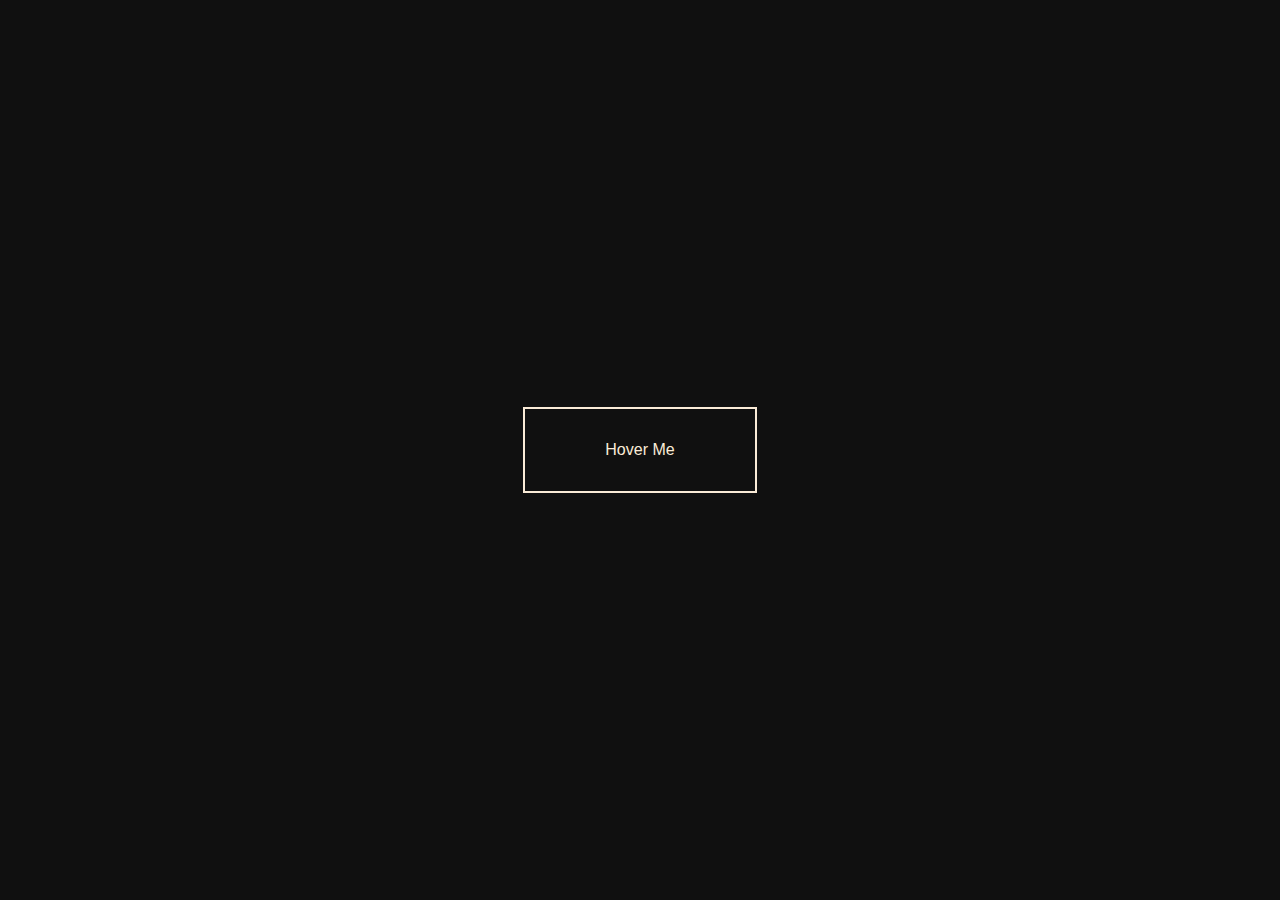
<file: 05.Top 5 Creative Button/btn1/index.html>
<html lang="en">
  <head>
    <meta charset="UTF-8" />
    <meta http-equiv="X-UA-Compatible" content="IE=edge" />
    <meta name="viewport" content="width=device-width, initial-scale=1.0" />
    <title>Btn 1</title>
    <link rel="stylesheet" href="style.css" />
  </head>
  <body>
    <section class="container">
      <a href="">Hover Me</a>
    </section>
  </body>
</html>
</file>
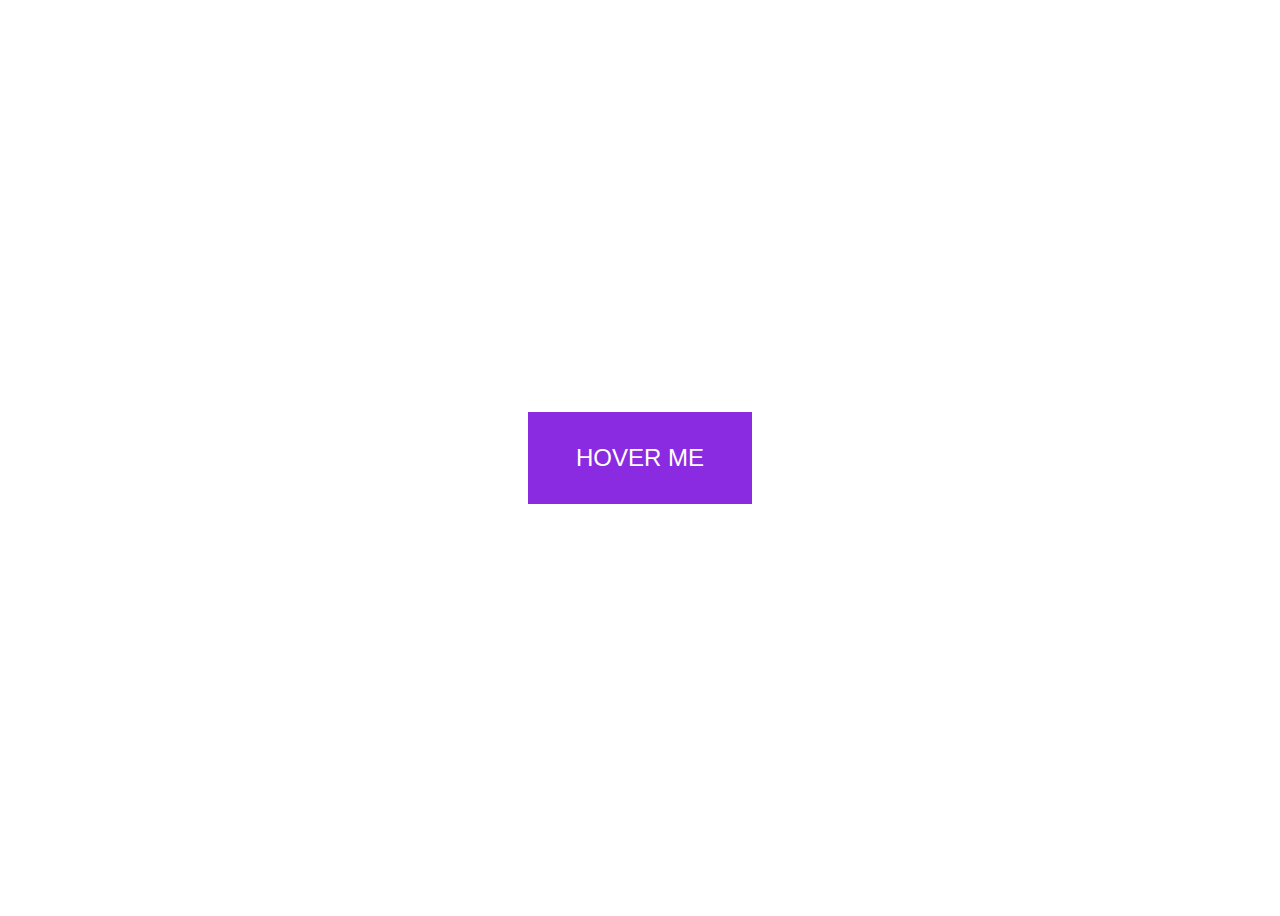
<file: 05.Top 5 Creative Button/btn2/index.html>
<html lang="en">
  <head>
    <meta charset="UTF-8" />
    <meta http-equiv="X-UA-Compatible" content="IE=edge" />
    <meta name="viewport" content="width=device-width, initial-scale=1.0" />
    <title>Btn 2</title>
    <link rel="stylesheet" href="style.css" />
  </head>
  <body>
    <a href="">Hover Me</a>
  </body>
</html>
</file>
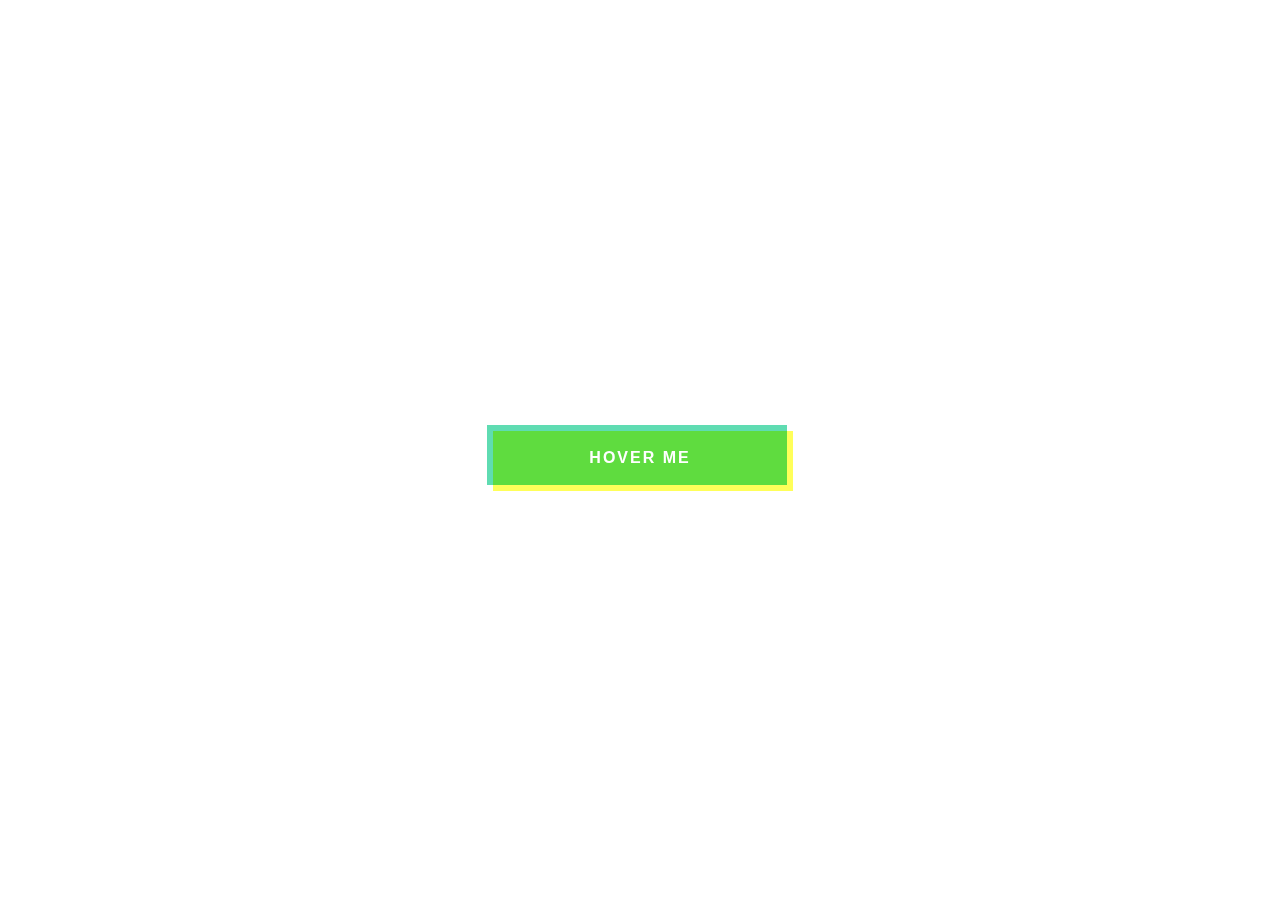
<file: 05.Top 5 Creative Button/btn3/index.html>
<html lang="en">
  <head>
    <meta charset="UTF-8" />
    <meta http-equiv="X-UA-Compatible" content="IE=edge" />
    <meta name="viewport" content="width=device-width, initial-scale=1.0" />
    <title>Btn 3</title>
    <link rel="stylesheet" href="style.css" />
  </head>
  <body>
    <a href="">Hover Me</a>
  </body>
</html>
</file>
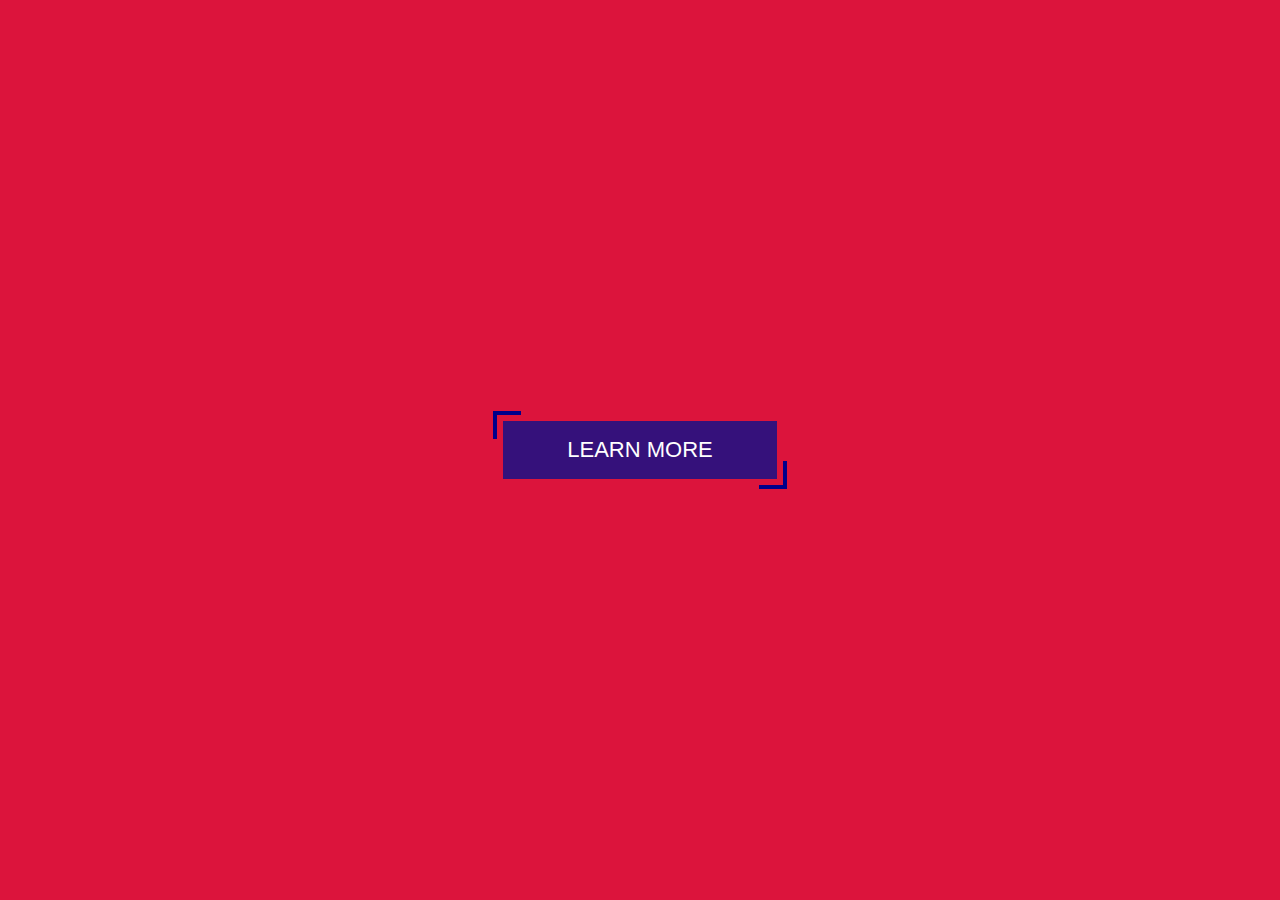
<file: 05.Top 5 Creative Button/btn4/index.html>
<html lang="en">
  <head>
    <meta charset="UTF-8" />
    <meta http-equiv="X-UA-Compatible" content="IE=edge" />
    <meta name="viewport" content="width=device-width, initial-scale=1.0" />
    <title>Btn 4</title>
    <link rel="stylesheet" href="style.css" />
  </head>
  <body>
    <section class="container">
      <button class="btn">Learn More</button>
    </section>
  </body>
</html>
</file>
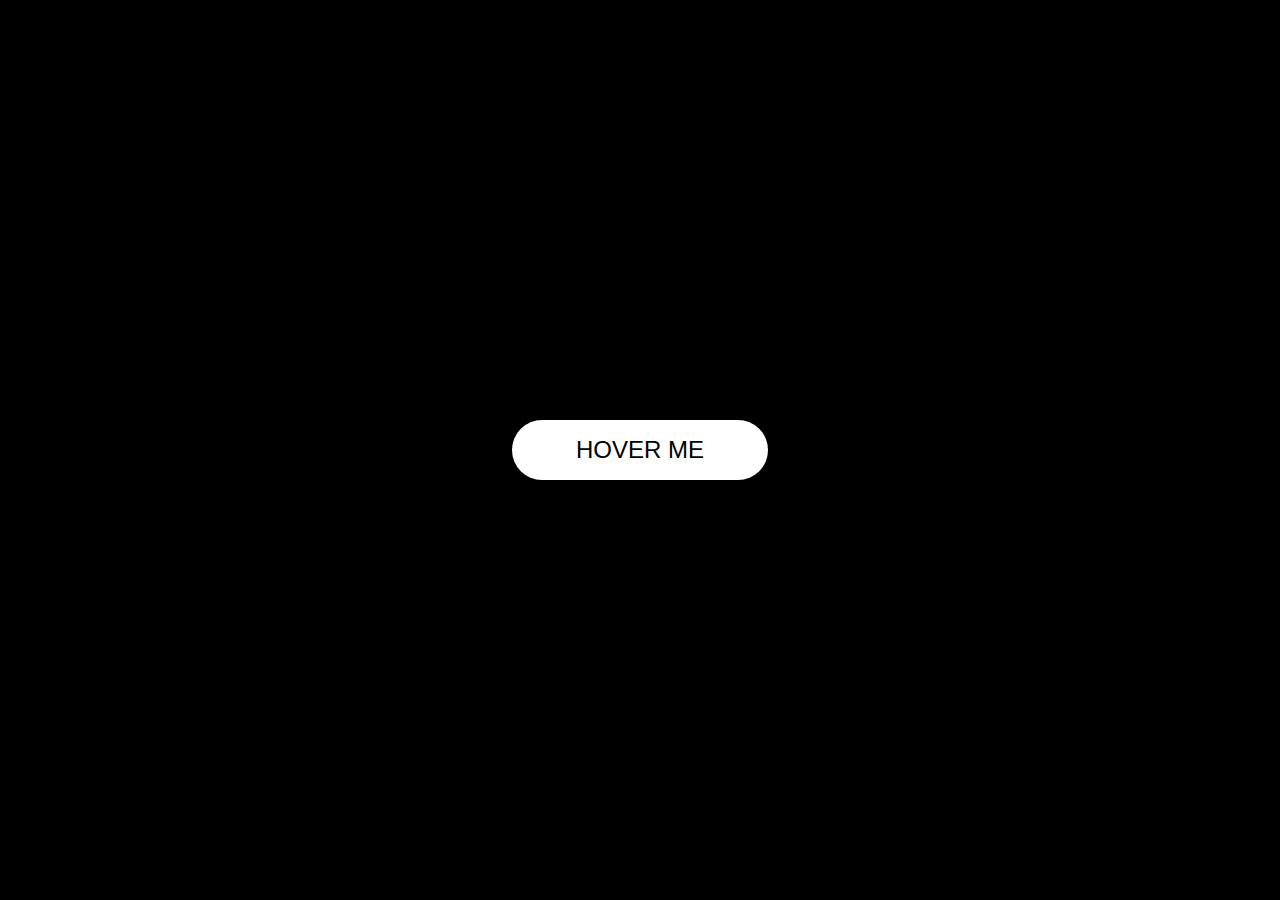
<file: 05.Top 5 Creative Button/btn5/index.html>
<html lang="en">
  <head>
    <meta charset="UTF-8" />
    <meta http-equiv="X-UA-Compatible" content="IE=edge" />
    <meta name="viewport" content="width=device-width, initial-scale=1.0" />
    <title>Btn 5</title>
    <link rel="stylesheet" href="style.css" />
  </head>
  <body>
    <section class="container">
      <a href="">Hover Me</a>
    </section>
  </body>
</html>
</file>
<file: 02.Loading Animation/styles.css>
* {
  margin: 0;
  padding: 0;
  box-sizing: border-box;
}

body {
  background-color: #000a12;
}

.wrapper {
  display: flex;
  justify-content: center;
  align-items: center;
  min-height: 100vh;
}

.loader {
  display: flex;
  justify-content: center;
  padding: 0 20px;
}

.loader .loading {
  background: #fff;
  width: 30px;
  height: 30px;
  border-radius: 50px;
  margin: 0 10px;
  animation: loading 0.8s ease infinite;
}

.loader .loading .one {
  animation-delay: 0.1s;
}

.loader .loading .two {
  animation-delay: 0.3s;
}

.loader .loading .three {
  animation-delay: 0.5s;
}

@keyframes loading {
  0% {
    height: 30px;
    width: 30px;
  }
  50% {
    height: 10px;
    width: 10px;
  }
}
</file>
<file: 03.Custom Schrollbar/style.css>
* {
  padding: 0;
  margin: 0;
  box-sizing: border-box;
  font-family: sans-serif;
}

body {
  background: crimson;
}

.card {
  width: 700px;
  background: #ccc;
  padding: 20px;
  margin: 20px;
  font-family: sans-serif;
  line-height: 28px;
}

/* Scrollbar */
::-webkit-scrollbar {
  background-color: transparent;
  width: 10px;
}

::-webkit-scrollbar-thumb {
  background: linear-gradient(#21d4fd, #b721ff);
  border-radius: 100px;
}
</file>
<file: 09.Tooltip/style.css>
* {
  padding: 0;
  margin: 0;
  box-sizing: border-box;
}

body {
  width: 100%;
  height: 100vh;
  display: flex;
  justify-content: center;
  align-items: center;
  background: linear-gradient(#8bc6ec, #9599e2);
  font-family: sans-serif;
}

#container {
  position: relative;
  padding: 7px;
  font-size: 25px;
  font-weight: bold;
  cursor: pointer;
}

#tooltip-content {
  position: absolute;
  left: 50%;
  top: 0;
  transform: translateX(-50%);
  background: #000;
  color: #fff;
  white-space: nowrap;
  padding: 10px 15px;
  border-radius: 7px;
  visibility: hidden;
  opacity: 0;
  transition: opacity 0.5s ease;
}

#tooltip-content::before {
  content: "";
  position: absolute;
  left: 50%;
  top: 100%;
  transform: translateX(-50%);
  border: 15px solid;
  border-color: #000 #0000 #0000 #0000;
}

#container:hover #tooltip-content {
  top: -130%;
  visibility: visible;
  opacity: 1;
}
</file>
<file: 10. Wikipedia Clone/style.css>
* {
  box-sizing: border-box;
}

body {
  font-family: Arial, sans-serif;
  margin: 0;
  padding: 0;
}

.container {
  max-width: 800px;
  margin: 0 auto;
  padding: 2rem;
}

h1 {
  font-size: 3rem;
  margin-bottom: 2rem;
}

#search-form {
  display: flex;
  justify-content: center;
  align-items: center;
  margin-bottom: 2rem;
}

#search-input {
  font-size: 1.2rem;
  padding: 0.5rem 1rem;
  margin-right: 1rem;
  border: 2px solid #ccc;
  border-radius: 0.25rem;
  flex-grow: 1;
}

#search-input:focus {
  outline: none;
  border-color: #0074d9;
}

button[type="submit"] {
  font-size: 1.2rem;
  padding: 0.5rem 1rem;
  background-color: #0074d9;
  color: #fff;
  border: none;
  border-radius: 0.25rem;
  cursor: pointer;
}

button[type="submit"]:hover {
  background-color: #0063ad;
}

#search-results {
  margin-bottom: 2rem;
}

.result-item {
  margin-bottom: 1rem;
}

.result-title {
  font-size: 1.5rem;
  margin-top: 0;
}

.result-link {
  display: block;
  font-size: 1.2rem;
  margin-bottom: 0.5rem;
  color: #0074d9;
}

.result-link:hover {
  text-decoration: underline;
}

.result-snippet {
  margin-top: 0;
}

.spinner {
  display: flex;
  justify-content: center;
  align-items: center;
  font-size: 2rem;
  height: 10rem;
}

/* Dark theme */
.header-container {
  display: flex;
  justify-content: space-between;
  align-items: center;
}

#theme-toggler {
  border: none;
  background: transparent;
  cursor: pointer;
  background: #e2e2e2;
  padding: 10px 20px;
  border-radius: 100px;
}

.dark-theme {
  background-color: #282c34;
  color: #fff;
}

.dark-theme #search-input {
  background-color: #454545;
  color: #fff;
  border-color: #fff;
}

.dark-theme #search-input:focus {
  border-color: #0074d9;
}

.dark-theme button[type="submit"] {
  background-color: #0074d9;
}

.dark-theme .result-link,
.dark-theme .result-link:hover {
  color: #90caf9;
}
</file>
<file: 13.Page Scroll Indicator/style.css>
* {
  margin: 0;
  padding: 0;
}

body {
  height: 100vh;
  font-family: sans-serif;
  background: #000;
  color: #fff;
}

.content {
  padding: 4rem;
}

section {
  border: 2px solid white;
  margin: 20px 0;
  padding: 20px;
}

section h1 {
  margin: 10px 0;
}

.scroll-indicator {
  height: 5px;
  width: calc(100% - 6em);
  position: fixed;
  top: 10px;
  left: 3em;
  border-radius: 3px;
}

.scroll-indicator .progress {
  height: 100%;
  width: 0;
  border-radius: 3px;
  /* https://www.grabient.com/ */
  background: linear-gradient(30deg, #21d4fd, #b721ff);
  transition: width 0.1s;
}
</file>
<file: 05.Top 5 Creative Button/btn1/style.css>
* {
  padding: 0;
  margin: 0;
  box-sizing: border-box;
}

.container {
  display: flex;
  justify-content: center;
  align-items: center;
  height: 100vh;
  background: rgb(16, 16, 16);
  font-family: sans-serif;
}

a {
  text-decoration: none;
  color: antiquewhite;
  border: 2px solid antiquewhite;
  padding: 2rem 5rem;
  position: relative;
  overflow: hidden;
  transition: all 1s;
}

a:before {
  content: "DOWNLOAD";
  font-weight: bold;
  color: #000;
  position: absolute;
  left: 0;
  top: 0;
  width: 100%;
  height: 100%;
  background: antiquewhite;
  transform: translateY(-100%);
  transition: all 1s;
  /* center */
  display: flex;
  justify-content: center;
  align-items: center;
}

a:hover:before {
  transform: translateY(0);
}
</file>
<file: 05.Top 5 Creative Button/btn2/style.css>
body {
  height: 100vh;
  display: flex;
  justify-content: center;
  align-items: center;
  font-family: sans-serif;
}

a {
  padding: 2rem 3rem;
  text-transform: uppercase;
  background-color: blueviolet;
  color: #fff;
  font-size: 1.5rem;
  position: relative;
  text-decoration: none;
}

a::before {
  content: "button";
  position: absolute;
  top: 0;
  left: 0;
  width: 100%;
  height: 100%;
  background: crimson;
  /* center our content */
  display: flex;
  justify-content: center;
  align-items: center;
  /* Let's provide our rotation/animation */
  transform: rotateX(270deg);
  transform-origin: top;
  transition: all 0.5s;
}

a::after {
  content: "button";
  position: absolute;
  top: 0;
  left: 0;
  width: 100%;
  height: 100%;
  background: rgb(14, 231, 14);
  display: flex;
  justify-content: center;
  align-items: center;
  transform: rotateX(270deg);
  transform-origin: top;
  transition: all 0.5s;
  transition-delay: 0.25s;
}

a:hover:before,
a:hover:after {
  transform: rotateX(0);
}
</file>
<file: 05.Top 5 Creative Button/btn3/style.css>
body {
  height: 100vh;
  display: flex;
  justify-content: center;
  align-items: center;
  font-family: sans-serif;
}

a {
  width: 300px;
  height: 60px;
  text-decoration: none;
  text-transform: uppercase;
  background: transparent;
  text-align: center;
  line-height: 60px;
  font-weight: bold;
  letter-spacing: 2px;
  position: relative;
  transition: all 0.2s;
  color: #fff;
}

a:before {
  content: "";
  position: absolute;
  top: -3px;
  left: -3px;
  width: 100%;
  height: 100%;
  background: #06c988a4;
  z-index: -1;
  mix-blend-mode: multiply;
  transition: all 0.2s;
  transform-origin: top;
}

a:after {
  content: "";
  position: absolute;
  top: 3px;
  left: 3px;
  width: 100%;
  height: 100%;
  background: #ffff00a6;
  z-index: -1;
  mix-blend-mode: multiply;
  transition: all 0.2s;
  transform-origin: bottom;
}

a:hover:before {
  top: -6px;
  left: 0;
  transform: perspective(1000px) rotateX(75deg);
}

a:hover:after {
  top: 6px;
  left: 0;
  transform: perspective(1000px) rotateX(-75deg);
}

a:hover {
  color: #000;
}
</file>
<file: 05.Top 5 Creative Button/btn4/style.css>
* {
  padding: 0;
  margin: 0;
  box-sizing: border-box;
}

.container {
  height: 100vh;
  display: flex;
  justify-content: center;
  align-items: center;
  font-family: sans-serif;
  background: crimson;
}

.btn {
  border: none;
  padding: 1rem 4rem;
  background: rgba(17, 17, 137, 0.824);
  color: #fff;
  font-size: 22px;
  text-transform: uppercase;
  position: relative;
  cursor: pointer;
}

.btn:before {
  content: "";
  position: absolute;
  width: 24px;
  height: 24px;
  top: -10px;
  left: -10px;
  /* background: teal; */
  border-top: 4px solid darkblue;
  border-left: 4px solid darkblue;
  transition: all 0.25s;
}

.btn:hover:before,
.btn:hover:after {
  height: 100%;
  width: 100%;
}

.btn:after {
  content: "";
  position: absolute;
  width: 24px;
  height: 24px;
  bottom: -10px;
  right: -10px;
  border-bottom: 4px solid darkblue;
  border-right: 4px solid darkblue;
  transition: all 0.25s;
}
</file>
<file: 05.Top 5 Creative Button/btn5/style.css>
* {
  padding: 0;
  margin: 0;
  box-sizing: border-box;
}

.container {
  height: 100vh;
  display: flex;
  justify-content: center;
  align-items: center;
  font-family: sans-serif;
  background: #000;
}

a {
  position: absolute;
  text-decoration: none;
  text-transform: uppercase;
  padding: 1rem 4rem;
  background: #fff;
  color: #000;
  border-radius: 100px;
  font-size: 1.5rem;
  transition: all 0.2s;
}

a:before {
  content: "";
  position: absolute;
  top: 0;
  left: 0;
  width: 100%;
  height: 100%;
  background: #fff;
  border-radius: 100px;
  transition: all 1s;
  z-index: -1;
}

a:hover:before {
  transform: scaleX(1.4) scaleY(1.6);
  opacity: 0;
}

a:hover {
  transform: translateY(-3px);
  box-shadow: 0 10px 20px rgba(0, 0, 0, 0.2);
}

a:active {
  transform: translateY(-1px);
  box-shadow: 0 5px 10px rgba(0, 0, 0, 0.2);
}
</file>
